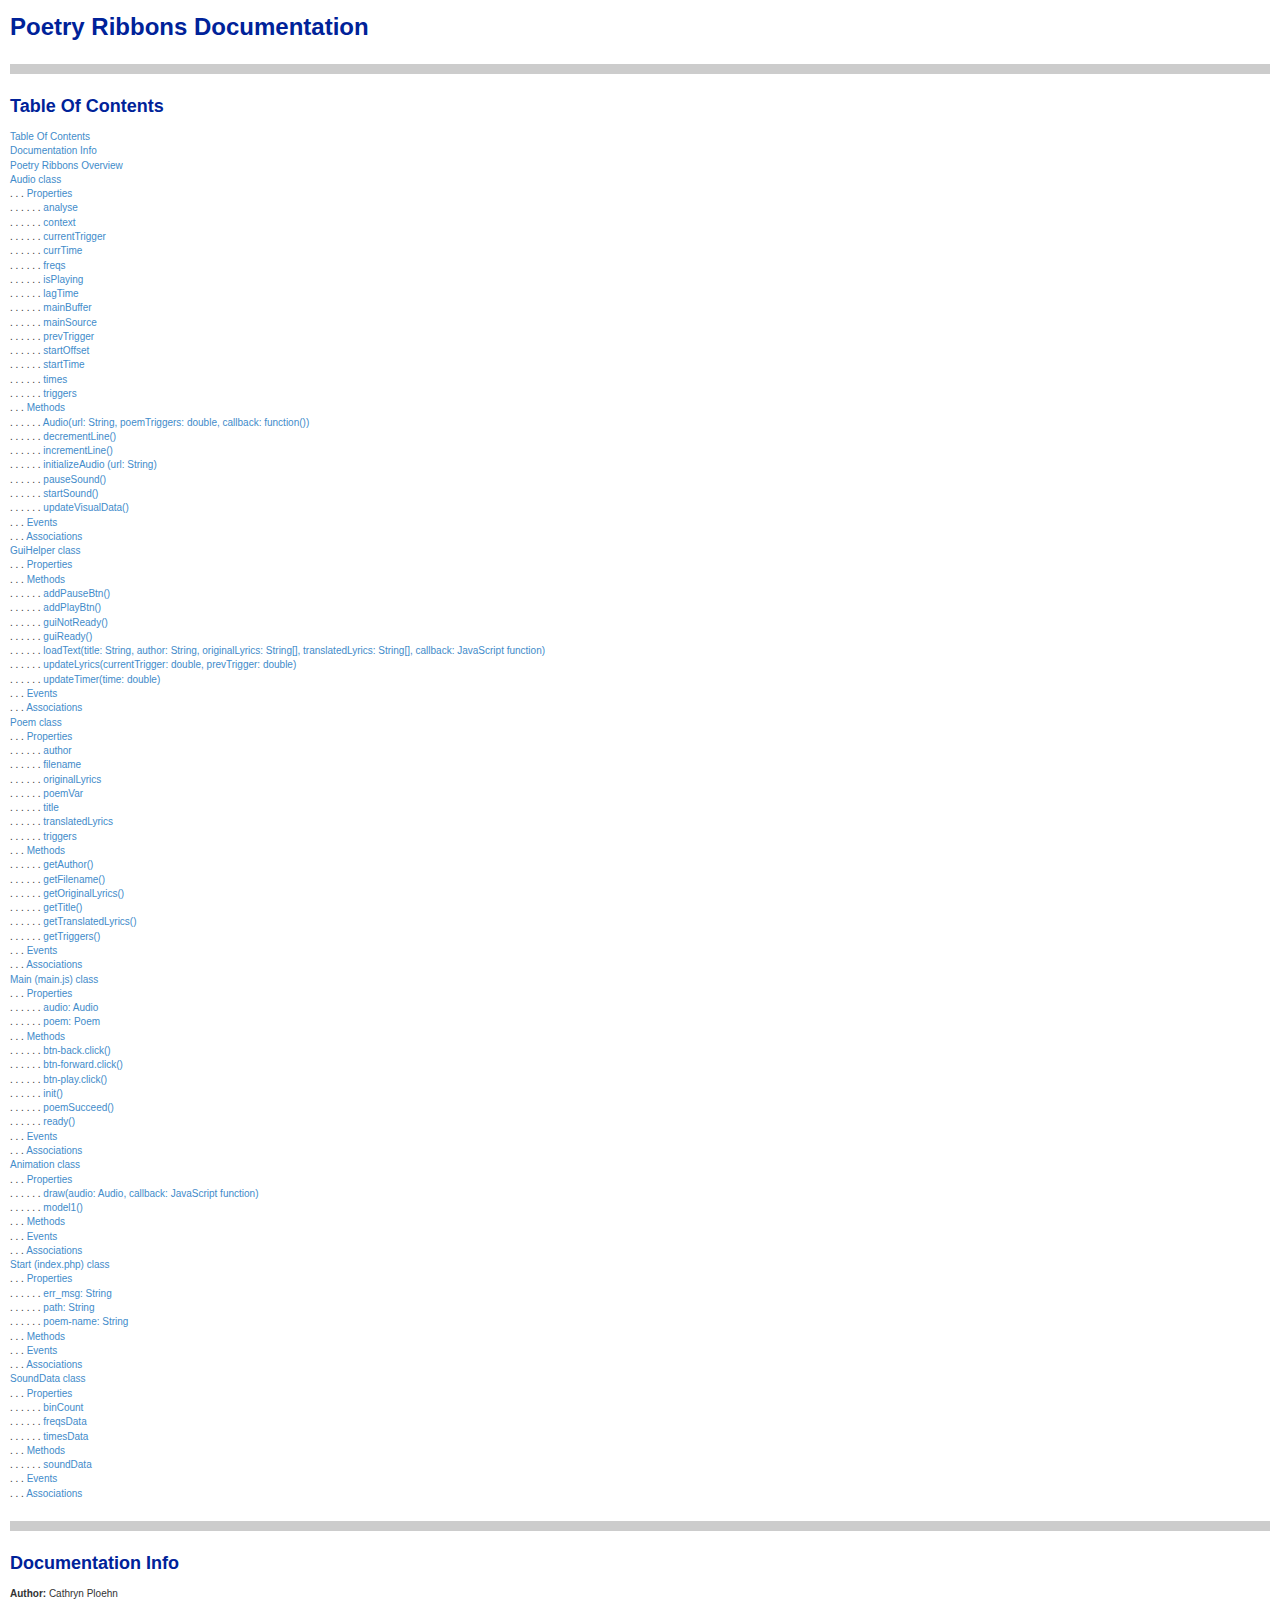
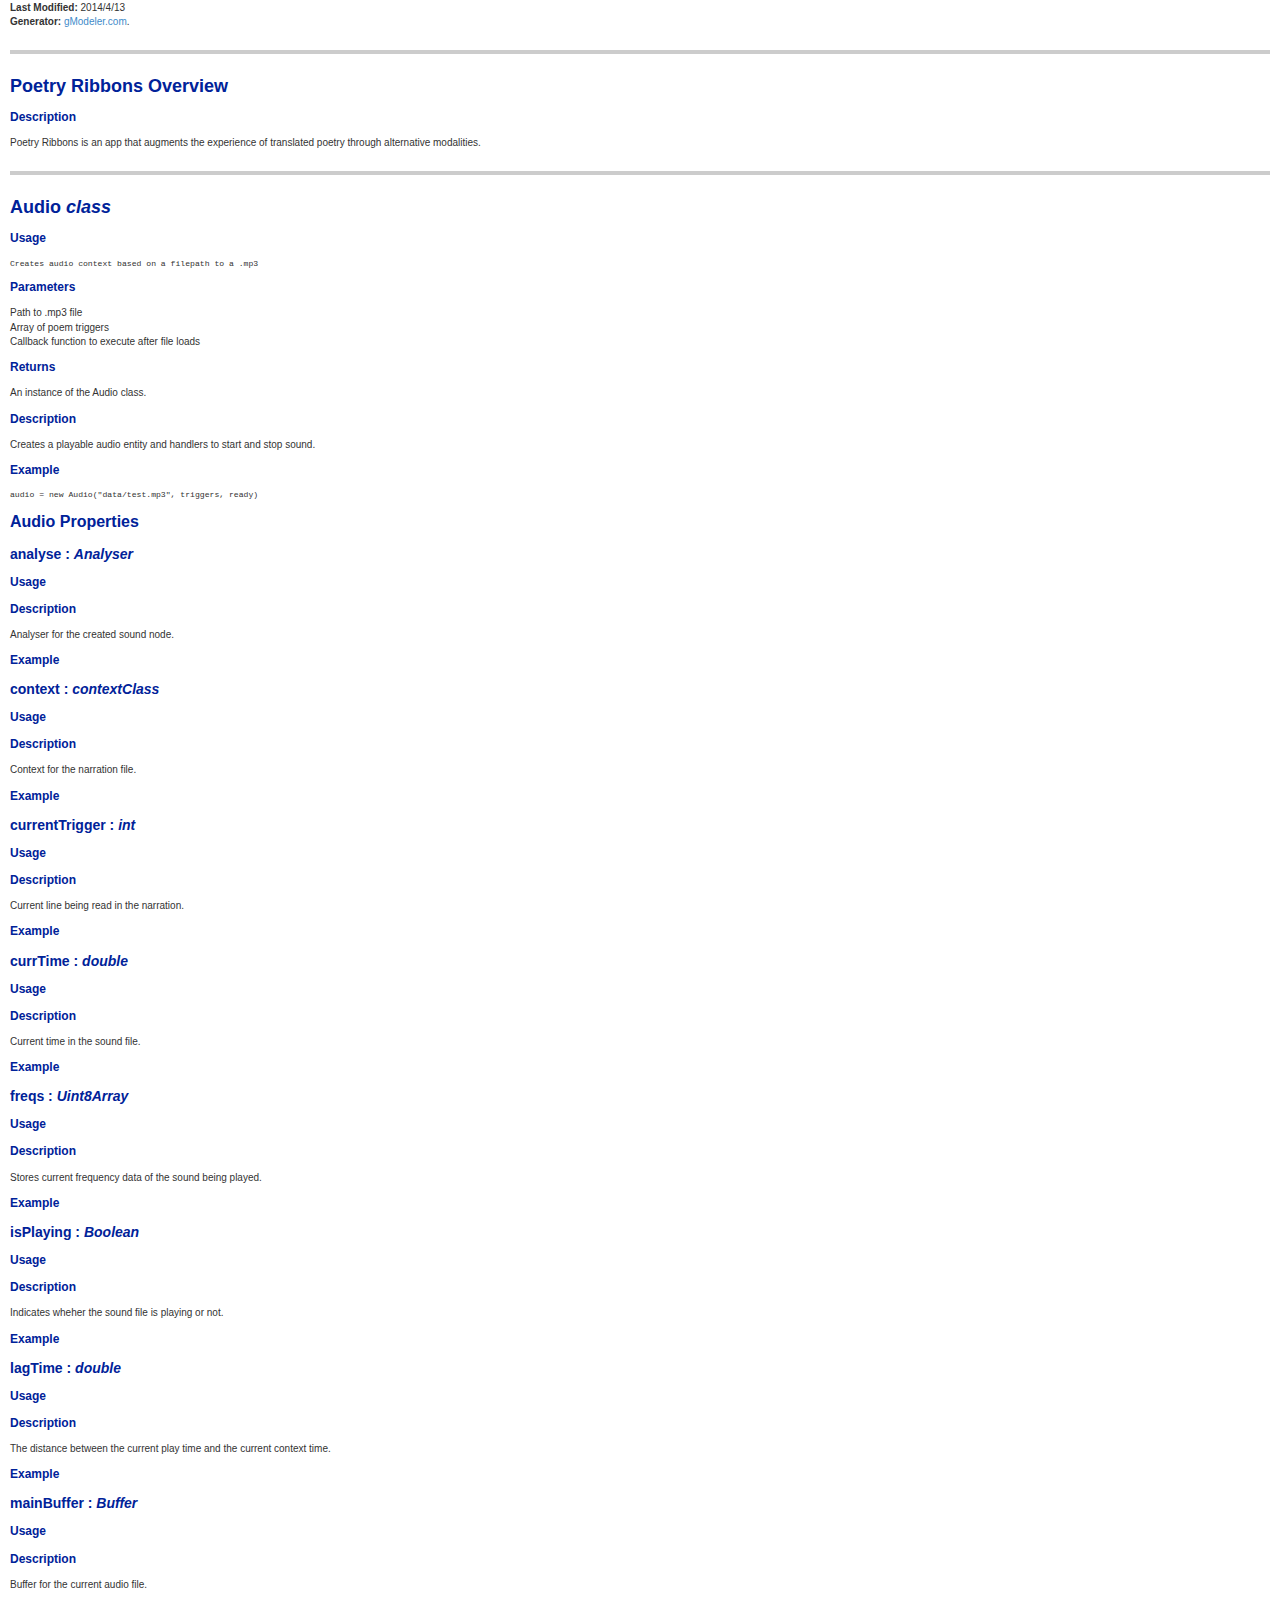
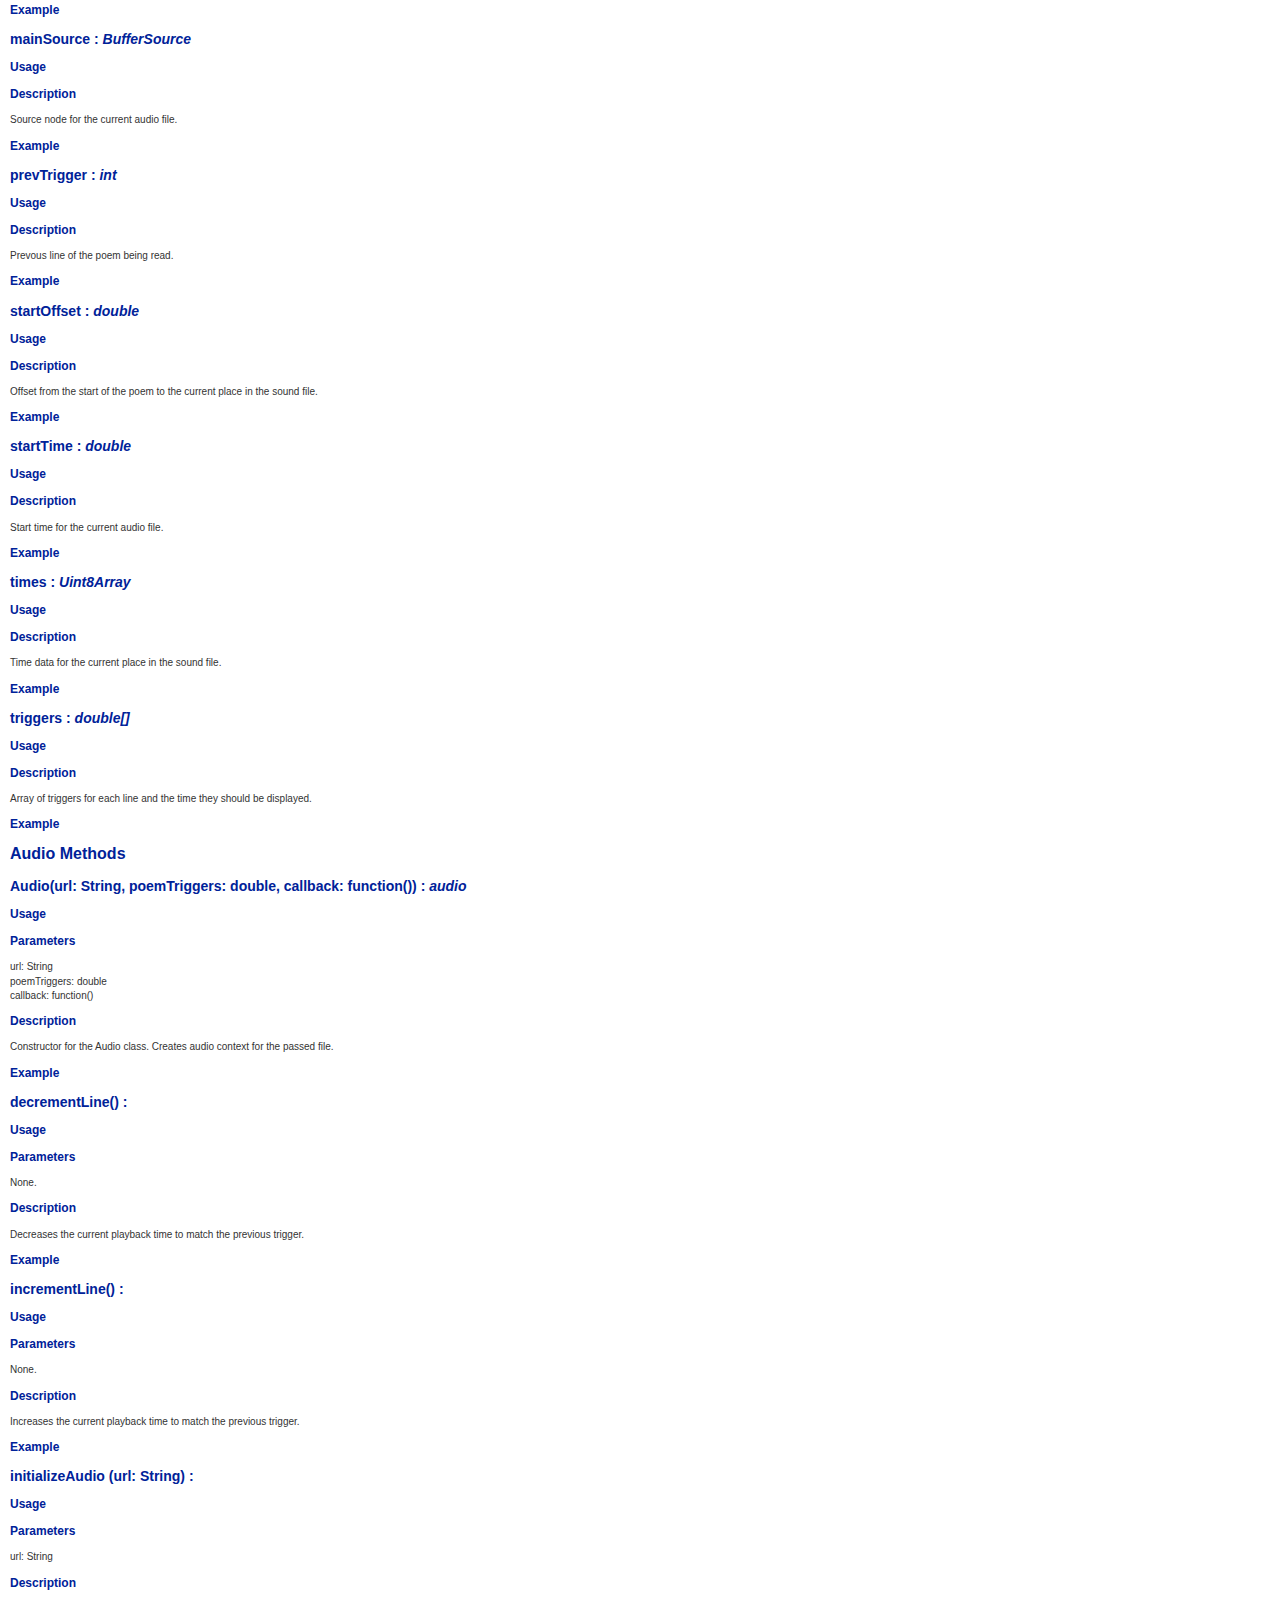
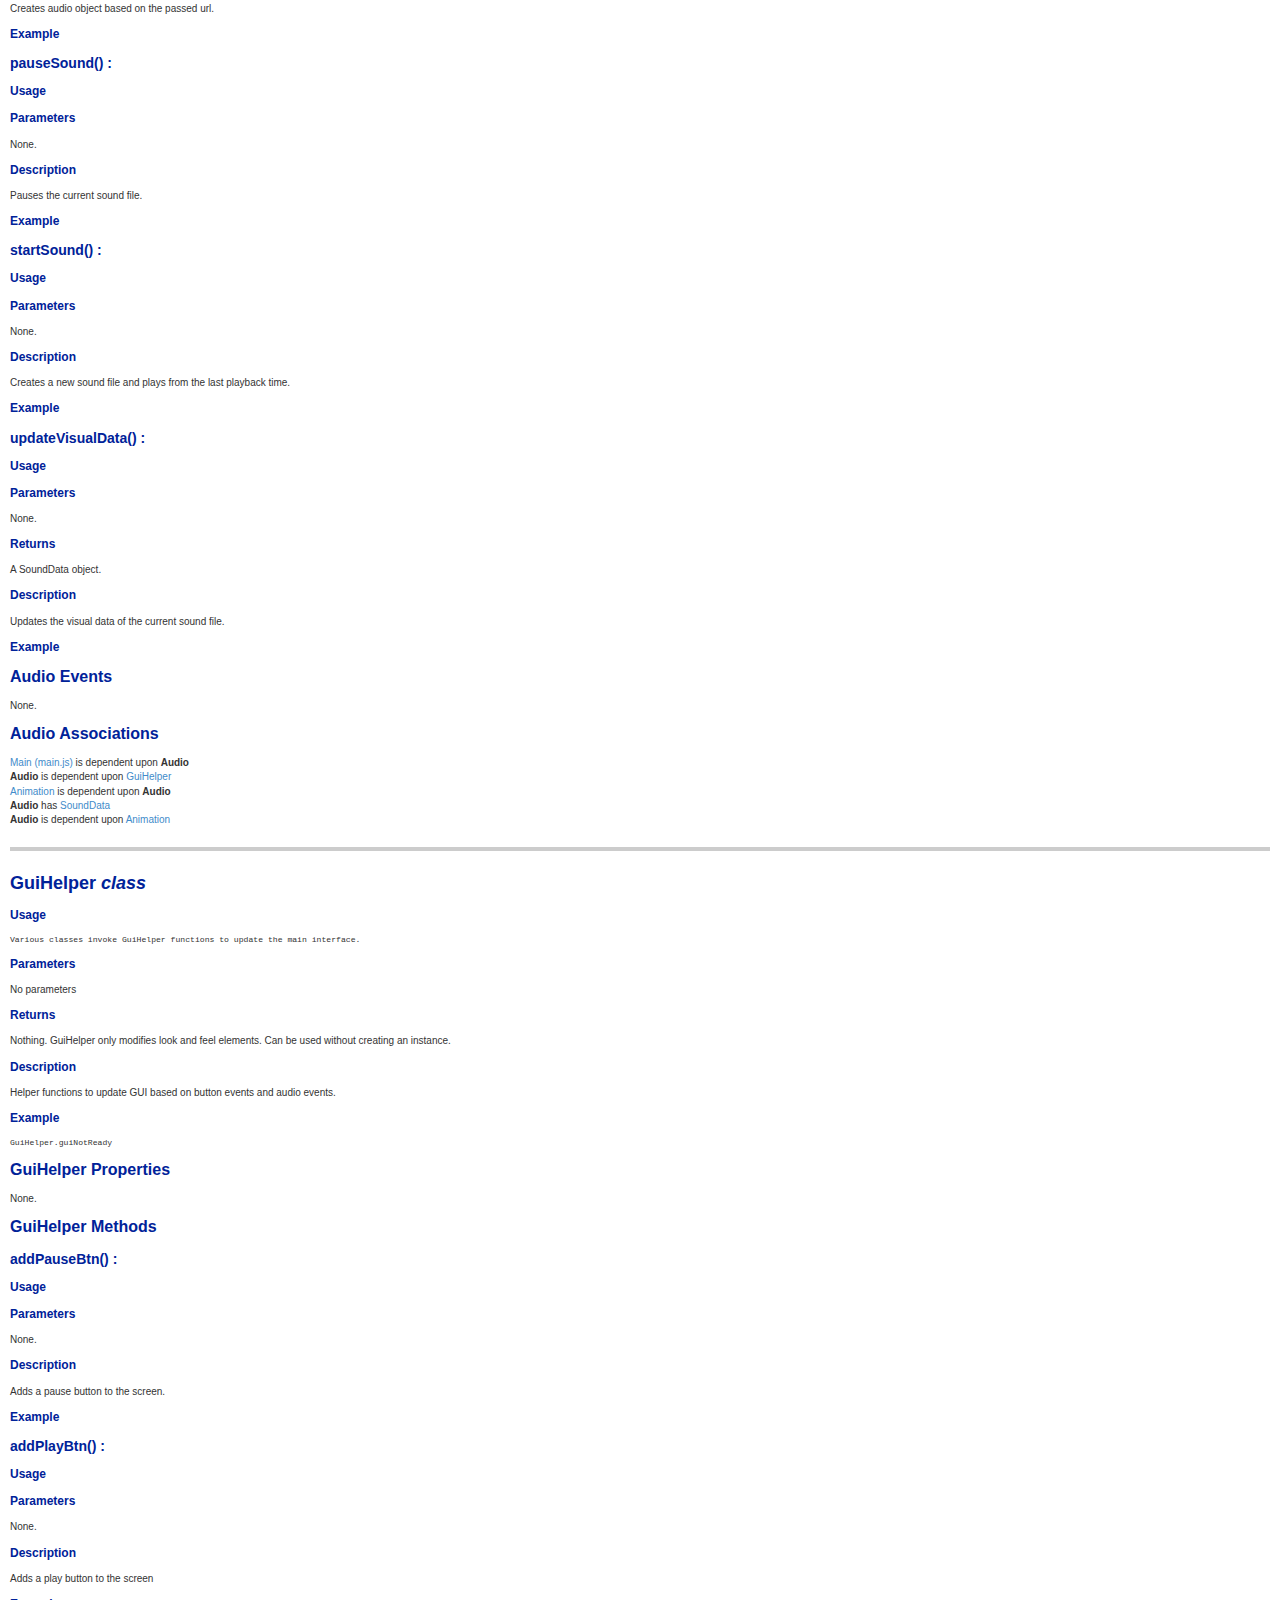
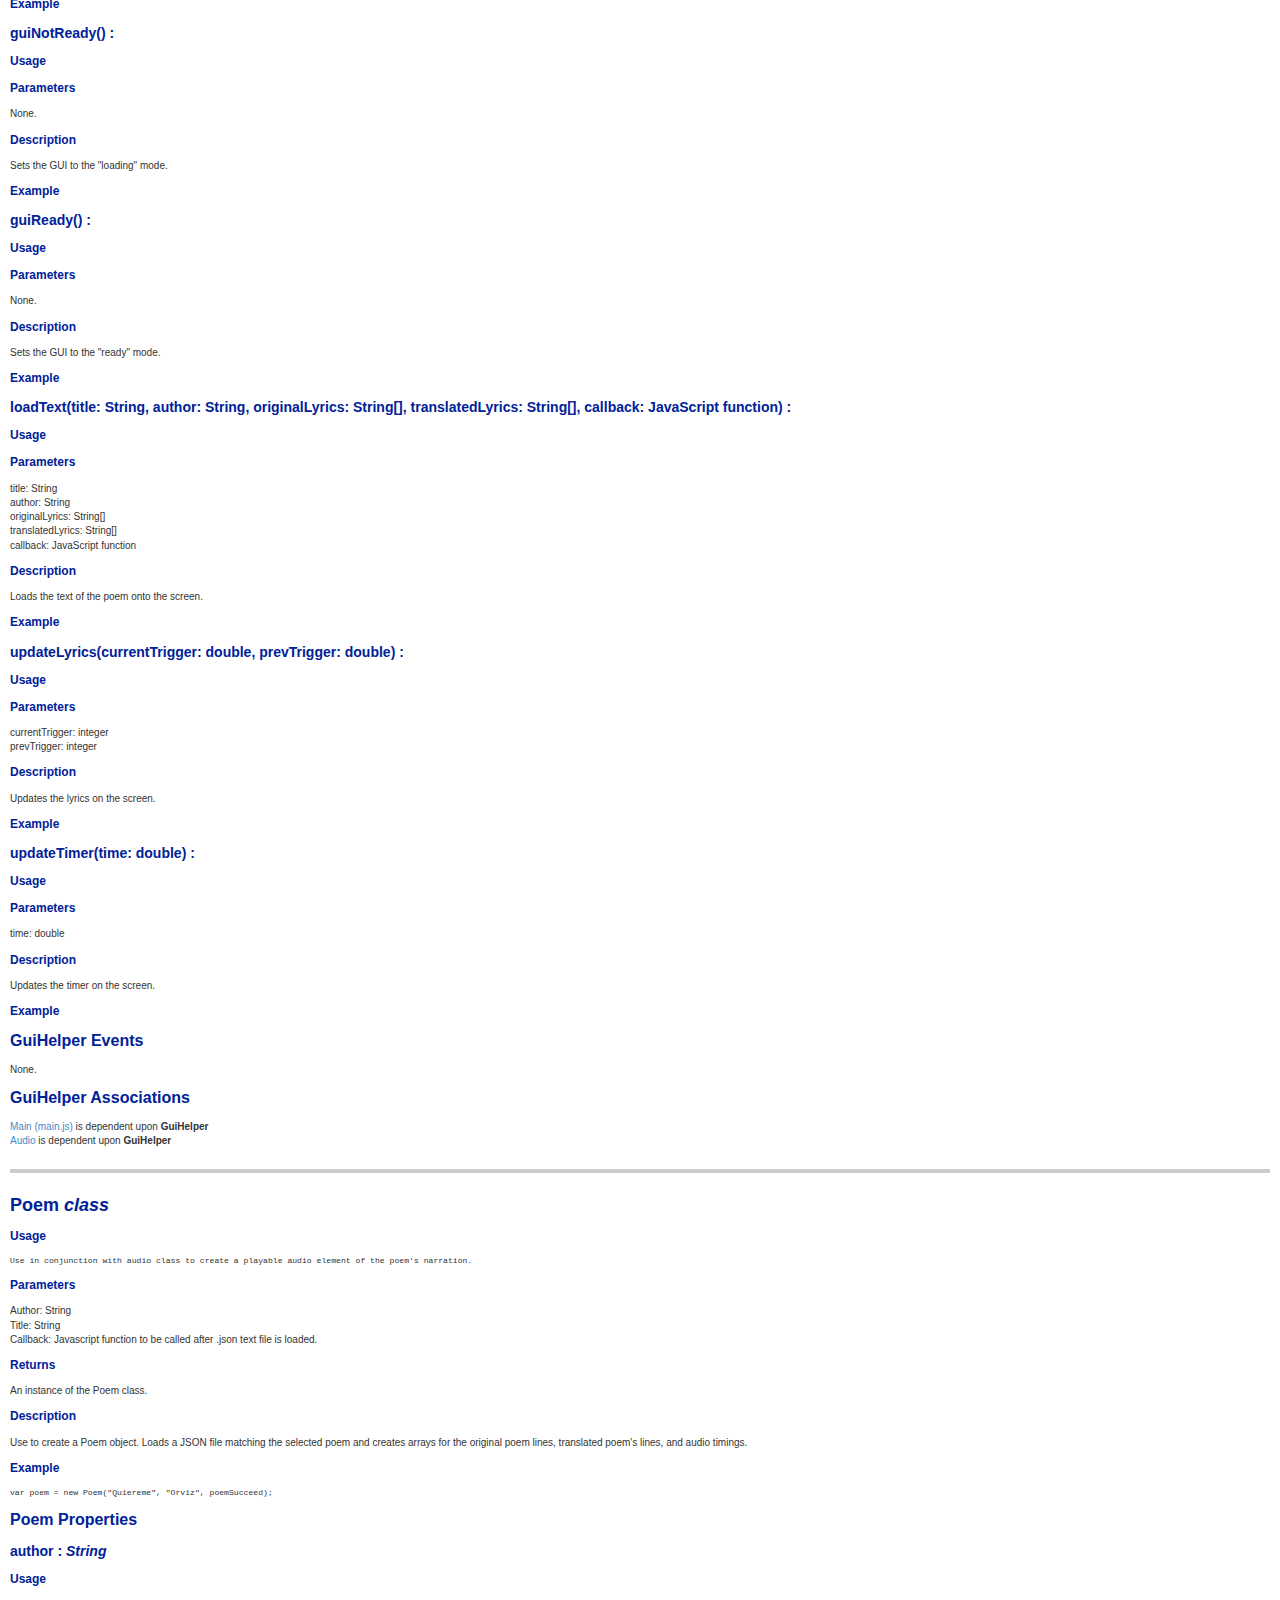
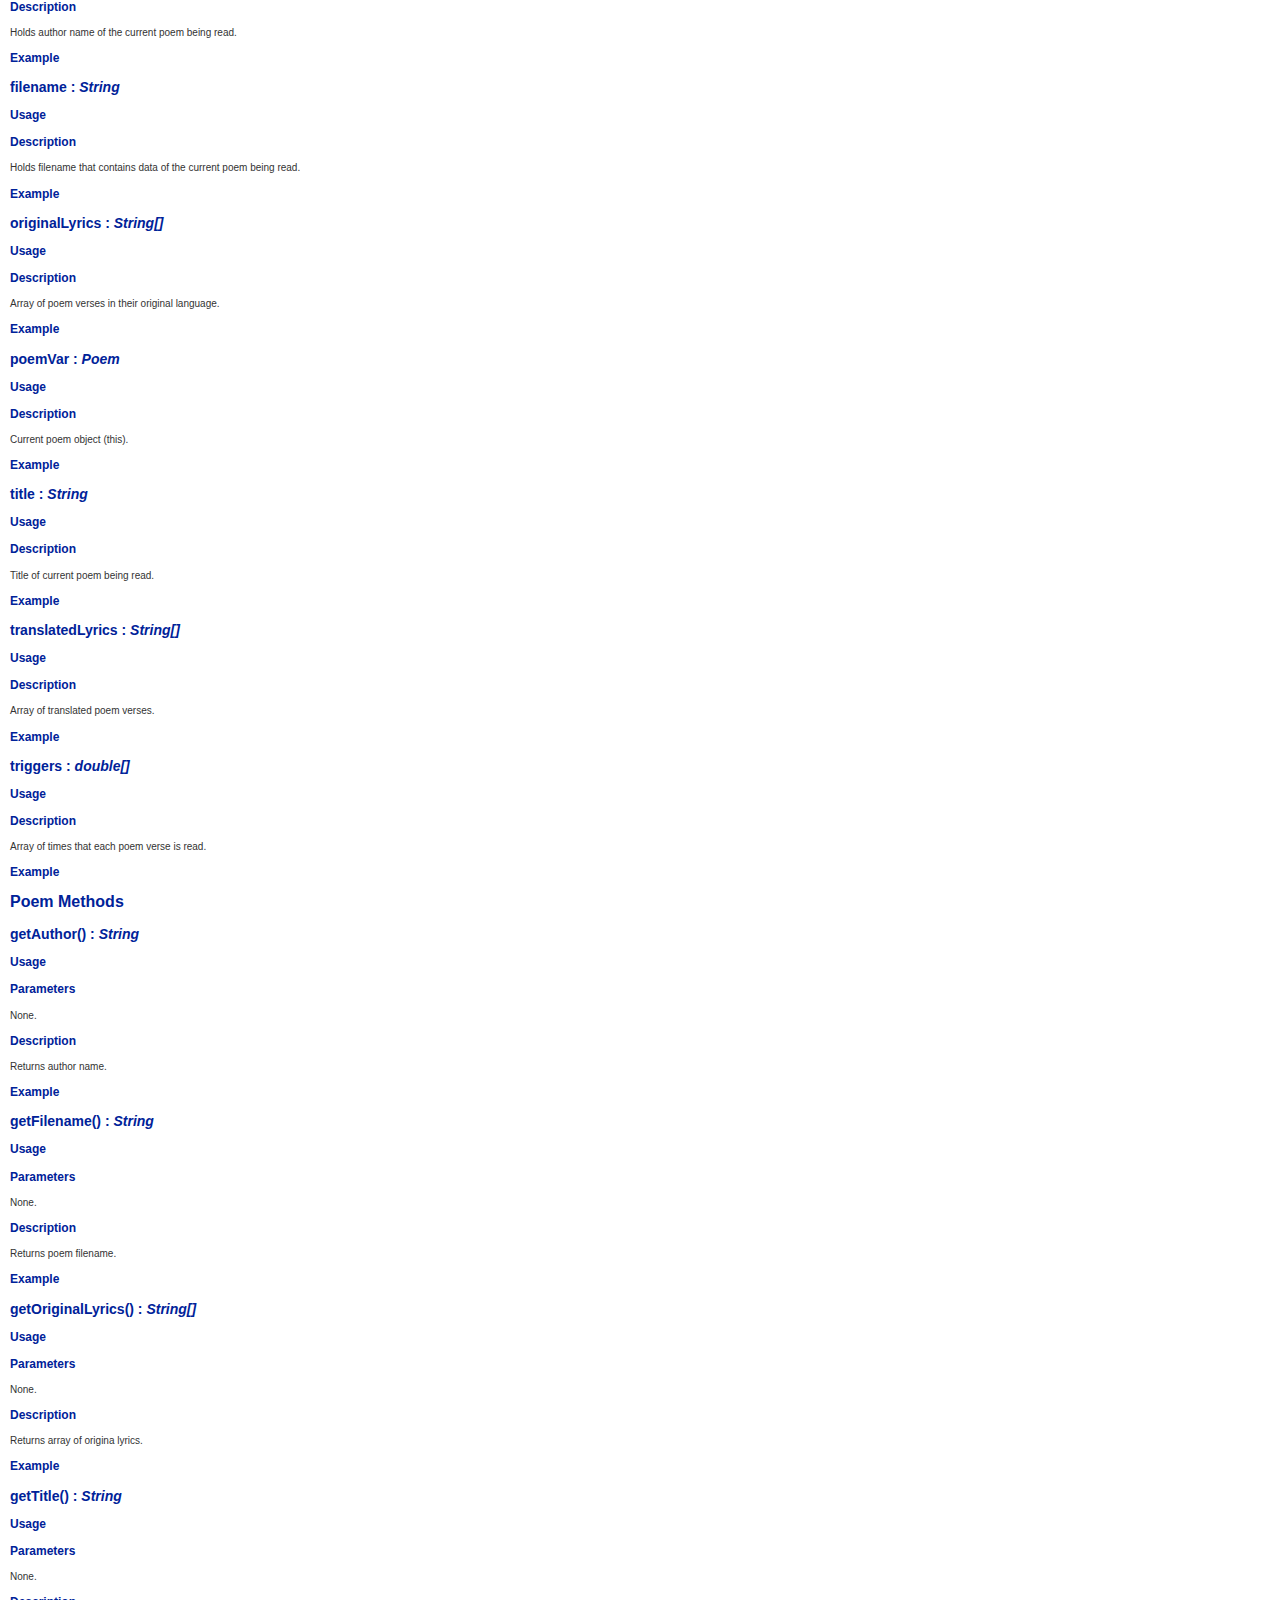
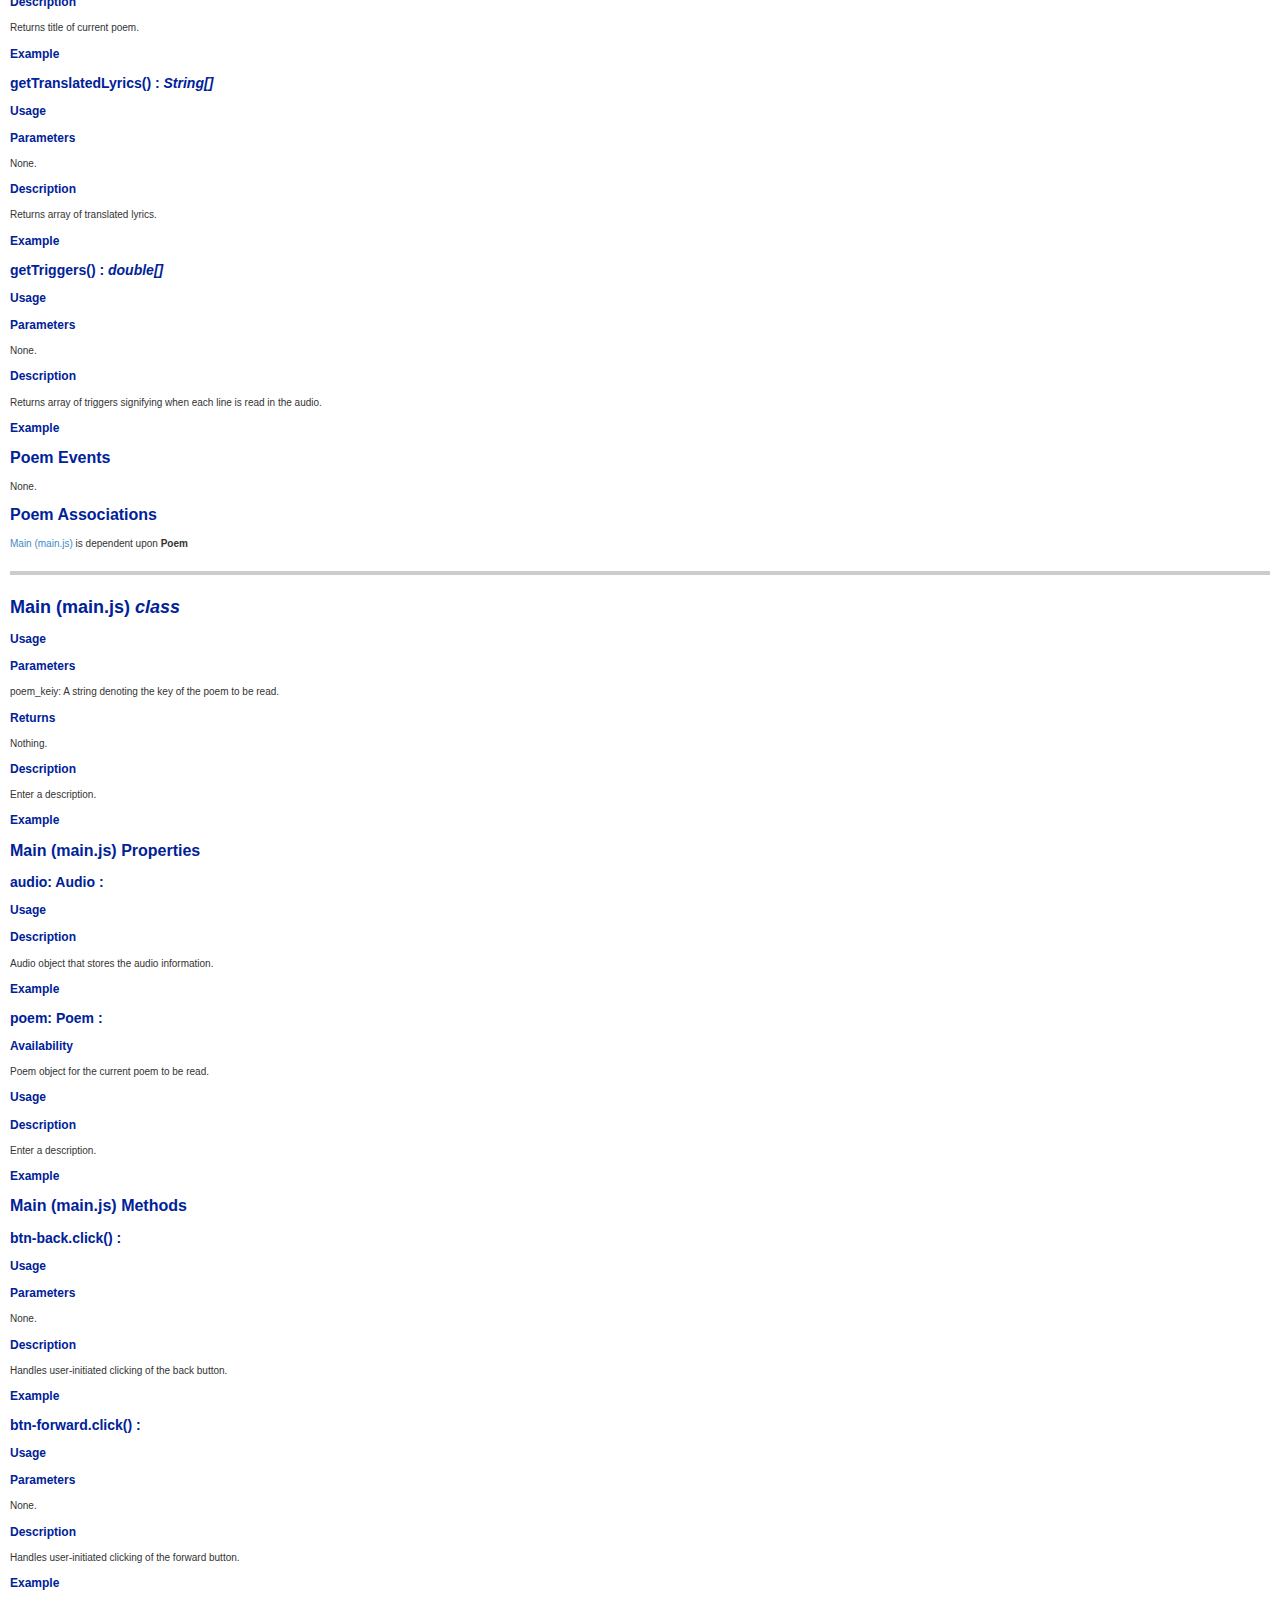
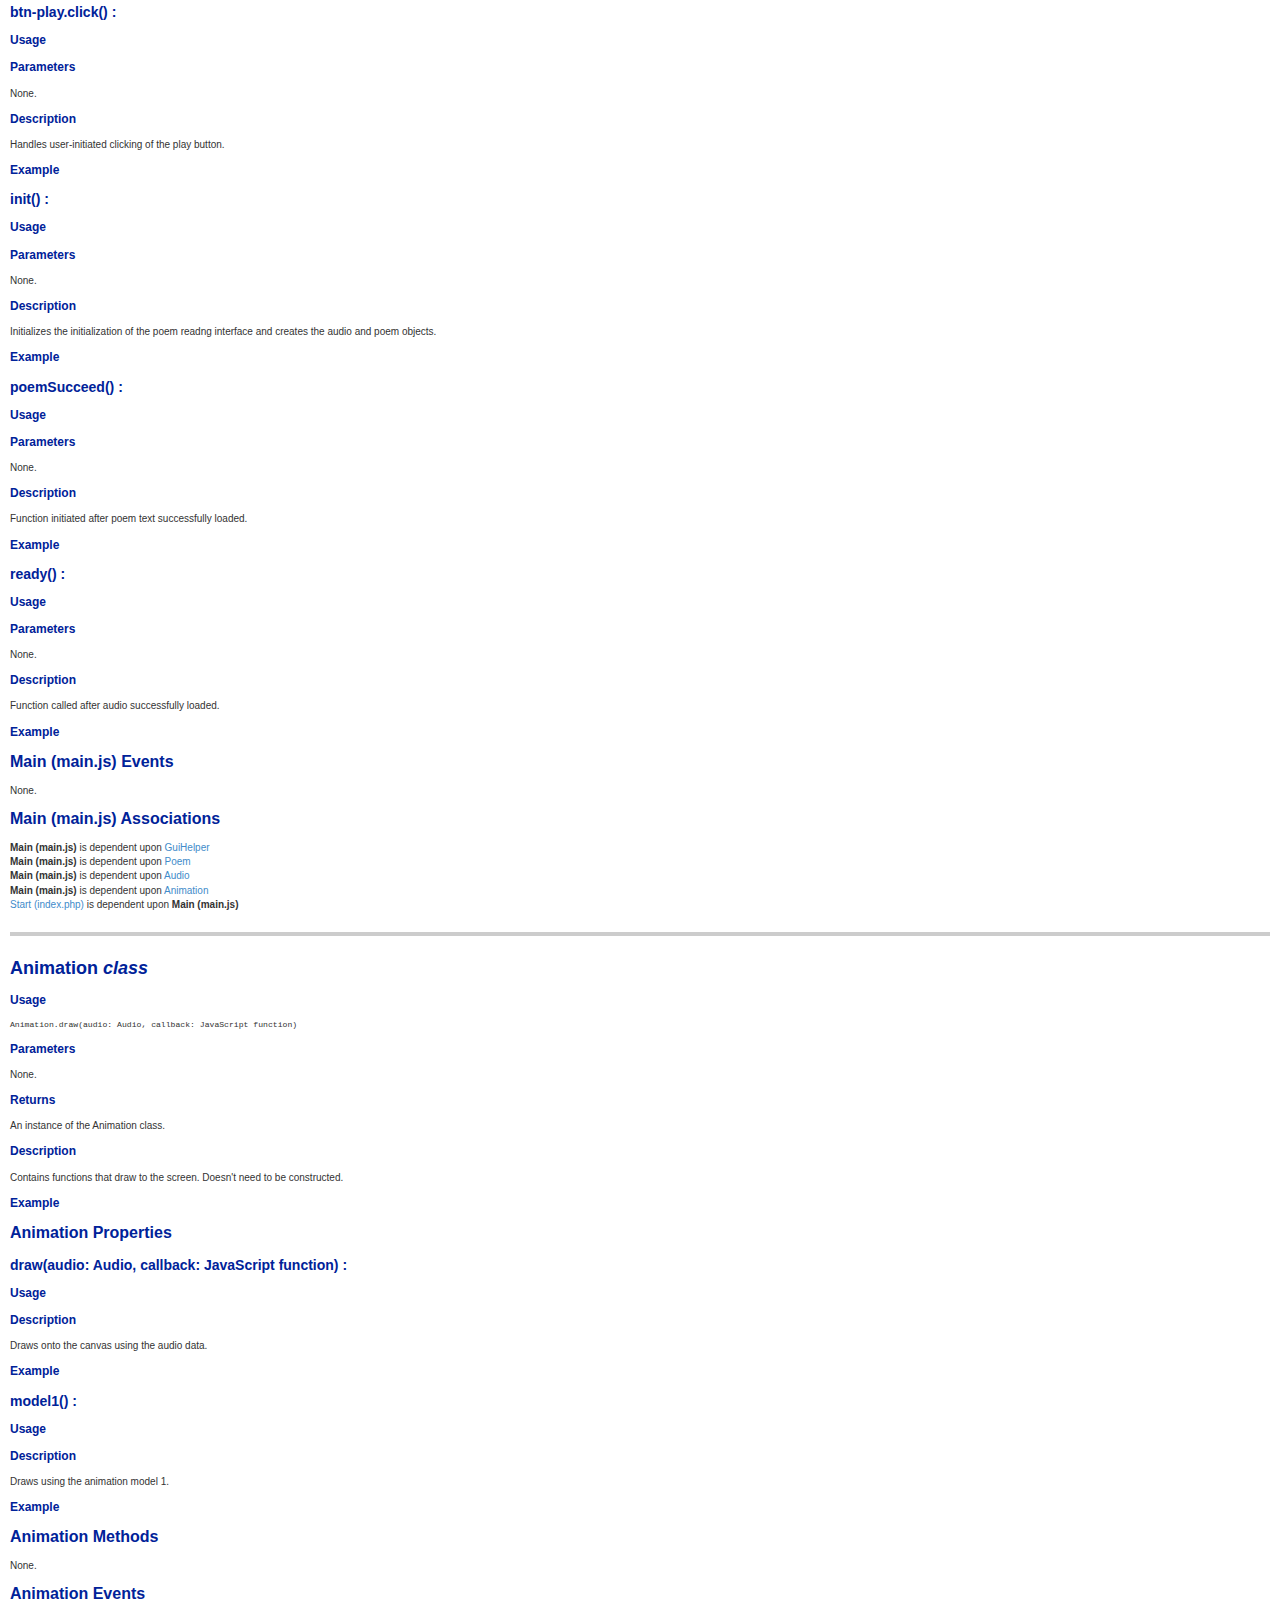
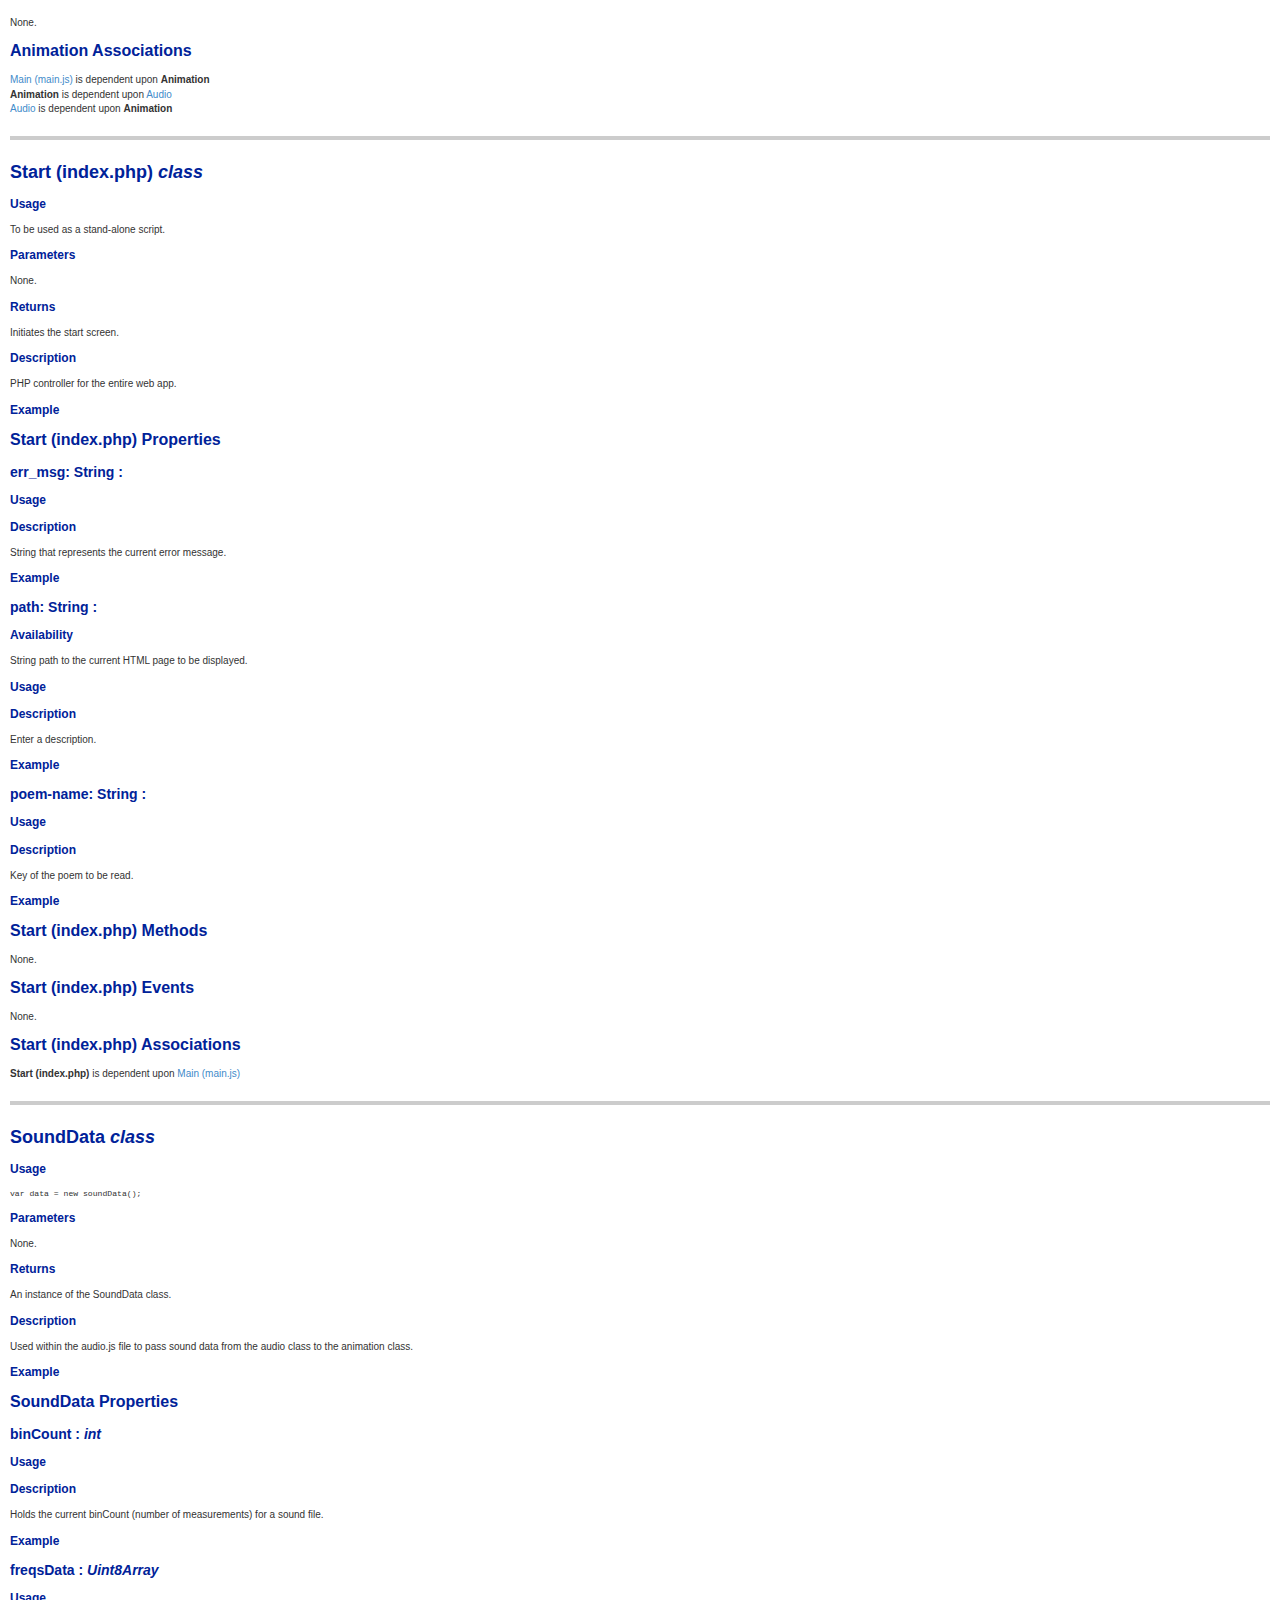
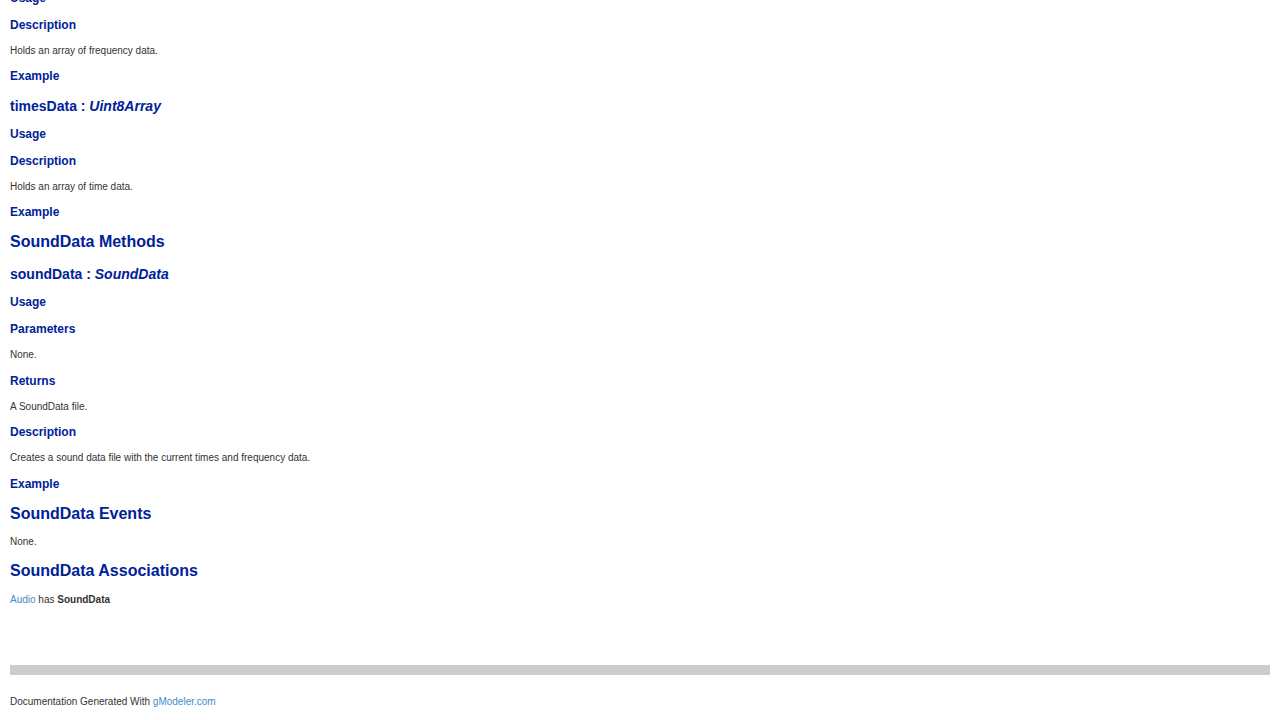
<file: public_html/documentation/index.html>
<HTML>
<HEAD>
<TITLE>Poetry Ribbons Documentation</TITLE>
<STYLE><!--
	HR.minor{height:4px; width:100%; background:#CCCCCC; border: 0px inset #CCCCCC;}
	HR.major{height:10px; width:100%; background:#CCCCCC; border: 0px inset #CCCCCC;}
	A:hover{text-decoration: underline}
	A{text-decoration: none}
	.codeStyle{font-family:monospace; color: #333333}
	.subTitle{font-size: 12px; font-weight: bold; color: #002299}
	.itemTitle{font-size: 14px; font-weight: bold; color: #002299}
	.groupTitle{font-size: 16px; font-weight: bold; color: #002299}
	.sectionTitle{font-size: 18px; font-weight: bold; color: #002299}
	.majorTitle{font-size: 24px; font-weight: bold; color: #002299}
//--></STYLE>

        <meta http-equiv="Content-Type" content="text/html; charset=UTF-8">
        <link rel="stylesheet" href="../bootstrap/css/bootstrap.min.css">

</HEAD>
<BODY bgColor='white' style='padding:10px;'>
<P class='majorTitle'>Poetry Ribbons Documentation</P>

<HR class='major'>
<A name='toc'></A><P class='sectionTitle'>Table Of Contents</P>
<A href='#toc'>Table Of Contents</A><BR>
<A href='#docinfo'>Documentation Info</A><BR>
<A href='#overview'>Poetry Ribbons Overview</A><BR>
<A href='#element0'>Audio class</A><BR>
 . . . <A href='#element0_l0'>Properties</A><BR>
 . . .  . . . <A href='#element0_l0_i0'>analyse</A><BR>
 . . .  . . . <A href='#element0_l0_i1'>context</A><BR>
 . . .  . . . <A href='#element0_l0_i2'>currentTrigger</A><BR>
 . . .  . . . <A href='#element0_l0_i3'>currTime</A><BR>
 . . .  . . . <A href='#element0_l0_i4'>freqs</A><BR>
 . . .  . . . <A href='#element0_l0_i5'>isPlaying</A><BR>
 . . .  . . . <A href='#element0_l0_i6'>lagTime</A><BR>
 . . .  . . . <A href='#element0_l0_i7'>mainBuffer</A><BR>
 . . .  . . . <A href='#element0_l0_i8'>mainSource</A><BR>
 . . .  . . . <A href='#element0_l0_i9'>prevTrigger</A><BR>
 . . .  . . . <A href='#element0_l0_i10'>startOffset</A><BR>
 . . .  . . . <A href='#element0_l0_i11'>startTime</A><BR>
 . . .  . . . <A href='#element0_l0_i12'>times</A><BR>
 . . .  . . . <A href='#element0_l0_i13'>triggers</A><BR>
 . . . <A href='#element0_l1'>Methods</A><BR>
 . . .  . . . <A href='#element0_l1_i0'>Audio(url: String, poemTriggers: double, callback: function())</A><BR>
 . . .  . . . <A href='#element0_l1_i1'>decrementLine()</A><BR>
 . . .  . . . <A href='#element0_l1_i2'>incrementLine()</A><BR>
 . . .  . . . <A href='#element0_l1_i3'>initializeAudio (url: String)</A><BR>
 . . .  . . . <A href='#element0_l1_i4'>pauseSound()</A><BR>
 . . .  . . . <A href='#element0_l1_i5'>startSound()</A><BR>
 . . .  . . . <A href='#element0_l1_i6'>updateVisualData()</A><BR>
 . . . <A href='#element0_l2'>Events</A><BR>
 . . . <A href='#element0_l3'>Associations</A><BR>
<A href='#element1'>GuiHelper class</A><BR>
 . . . <A href='#element1_l0'>Properties</A><BR>
 . . . <A href='#element1_l1'>Methods</A><BR>
 . . .  . . . <A href='#element1_l1_i0'>addPauseBtn()</A><BR>
 . . .  . . . <A href='#element1_l1_i1'>addPlayBtn()</A><BR>
 . . .  . . . <A href='#element1_l1_i2'>guiNotReady()</A><BR>
 . . .  . . . <A href='#element1_l1_i3'>guiReady()</A><BR>
 . . .  . . . <A href='#element1_l1_i4'>loadText(title: String, author: String, originalLyrics: String[], translatedLyrics: String[], callback: JavaScript function)</A><BR>
 . . .  . . . <A href='#element1_l1_i5'>updateLyrics(currentTrigger: double, prevTrigger: double)</A><BR>
 . . .  . . . <A href='#element1_l1_i6'>updateTimer(time: double)</A><BR>
 . . . <A href='#element1_l2'>Events</A><BR>
 . . . <A href='#element1_l3'>Associations</A><BR>
<A href='#element2'>Poem class</A><BR>
 . . . <A href='#element2_l0'>Properties</A><BR>
 . . .  . . . <A href='#element2_l0_i0'>author</A><BR>
 . . .  . . . <A href='#element2_l0_i1'>filename</A><BR>
 . . .  . . . <A href='#element2_l0_i2'>originalLyrics</A><BR>
 . . .  . . . <A href='#element2_l0_i3'>poemVar</A><BR>
 . . .  . . . <A href='#element2_l0_i4'>title</A><BR>
 . . .  . . . <A href='#element2_l0_i5'>translatedLyrics</A><BR>
 . . .  . . . <A href='#element2_l0_i6'>triggers</A><BR>
 . . . <A href='#element2_l1'>Methods</A><BR>
 . . .  . . . <A href='#element2_l1_i0'>getAuthor()</A><BR>
 . . .  . . . <A href='#element2_l1_i1'>getFilename()</A><BR>
 . . .  . . . <A href='#element2_l1_i2'>getOriginalLyrics()</A><BR>
 . . .  . . . <A href='#element2_l1_i3'>getTitle()</A><BR>
 . . .  . . . <A href='#element2_l1_i4'>getTranslatedLyrics()</A><BR>
 . . .  . . . <A href='#element2_l1_i5'>getTriggers()</A><BR>
 . . . <A href='#element2_l2'>Events</A><BR>
 . . . <A href='#element2_l3'>Associations</A><BR>
<A href='#element3'>Main (main.js) class</A><BR>
 . . . <A href='#element3_l0'>Properties</A><BR>
 . . .  . . . <A href='#element3_l0_i0'>audio: Audio</A><BR>
 . . .  . . . <A href='#element3_l0_i1'>poem: Poem</A><BR>
 . . . <A href='#element3_l1'>Methods</A><BR>
 . . .  . . . <A href='#element3_l1_i0'>btn-back.click()</A><BR>
 . . .  . . . <A href='#element3_l1_i1'>btn-forward.click()</A><BR>
 . . .  . . . <A href='#element3_l1_i2'>btn-play.click()</A><BR>
 . . .  . . . <A href='#element3_l1_i3'>init()</A><BR>
 . . .  . . . <A href='#element3_l1_i4'>poemSucceed()</A><BR>
 . . .  . . . <A href='#element3_l1_i5'>ready()</A><BR>
 . . . <A href='#element3_l2'>Events</A><BR>
 . . . <A href='#element3_l3'>Associations</A><BR>
<A href='#element4'>Animation class</A><BR>
 . . . <A href='#element4_l0'>Properties</A><BR>
 . . .  . . . <A href='#element4_l0_i0'>draw(audio: Audio, callback: JavaScript function)</A><BR>
 . . .  . . . <A href='#element4_l0_i1'>model1()</A><BR>
 . . . <A href='#element4_l1'>Methods</A><BR>
 . . . <A href='#element4_l2'>Events</A><BR>
 . . . <A href='#element4_l3'>Associations</A><BR>
<A href='#element5'>Start (index.php) class</A><BR>
 . . . <A href='#element5_l0'>Properties</A><BR>
 . . .  . . . <A href='#element5_l0_i0'>err_msg: String</A><BR>
 . . .  . . . <A href='#element5_l0_i1'>path: String</A><BR>
 . . .  . . . <A href='#element5_l0_i2'>poem-name: String</A><BR>
 . . . <A href='#element5_l1'>Methods</A><BR>
 . . . <A href='#element5_l2'>Events</A><BR>
 . . . <A href='#element5_l3'>Associations</A><BR>
<A href='#element6'>SoundData class</A><BR>
 . . . <A href='#element6_l0'>Properties</A><BR>
 . . .  . . . <A href='#element6_l0_i0'>binCount</A><BR>
 . . .  . . . <A href='#element6_l0_i1'>freqsData</A><BR>
 . . .  . . . <A href='#element6_l0_i2'>timesData</A><BR>
 . . . <A href='#element6_l1'>Methods</A><BR>
 . . .  . . . <A href='#element6_l1_i0'>soundData</A><BR>
 . . . <A href='#element6_l2'>Events</A><BR>
 . . . <A href='#element6_l3'>Associations</A><BR>

<HR class='major'>

<P class='sectionTitle'><A name='docinfo'></A>Documentation Info</P>
<P class='sectionContent'><B>Author:</B> Cathryn Ploehn<BR>
<B>Last Modified:</B> 2014/4/13<BR>
<B>Generator:</B> <A href='http://www.gmodeler.com/' target='_blank'>gModeler.com</A>.</P>
<HR class='minor'>

<P class='sectionTitle'><A name='overview'></A>Poetry Ribbons Overview</P>
	<P class='subTitle'>Description</P>
	<P class='sectionContent'>Poetry Ribbons is an app that augments the experience of translated poetry through alternative modalities. </P>


<HR class='minor'>
<P class='sectionTitle'><A name='element0'></a>Audio <i>class</i></P>
	<P class='subTitle'>Usage</P>
	<P class='codeStyle'>Creates audio context based on a filepath to a .mp3</P>
	<P class='subTitle'>Parameters</P>
	<P class='sectionContent'>Path to .mp3 file<BR/>
	Array of poem triggers<BR/>
	Callback function to execute after file loads</P>
	<P class='subTitle'>Returns</P>
	<P class='sectionContent'>An instance of the Audio class.</P>
	<P class='subTitle'>Description</P>
	<P class='sectionContent'>Creates a playable audio entity and handlers to start and stop sound. </P>
	<P class='subTitle'>Example</P>
	<P class='codeStyle'>audio = new Audio("data/test.mp3", triggers, ready)</P>
<A name='element0_l0'></A><P class='groupTitle'>Audio Properties</P>
	<A name='element0_l0_i0'></A><P class='itemTitle'>analyse : <i>Analyser</i></P>
	<P class='subTitle'>Usage</P>
	<P class='codeStyle'></P>
	<P class='subTitle'>Description</P>
	<P class='sectionContent'>Analyser for the created sound node.</P>
	<P class='subTitle'>Example</P>
	<P class='codeStyle'></P>
	<A name='element0_l0_i1'></A><P class='itemTitle'>context : <i>contextClass</i></P>
	<P class='subTitle'>Usage</P>
	<P class='codeStyle'></P>
	<P class='subTitle'>Description</P>
	<P class='sectionContent'>Context for the narration file.</P>
	<P class='subTitle'>Example</P>
	<P class='codeStyle'></P>
	<A name='element0_l0_i2'></A><P class='itemTitle'>currentTrigger : <i>int</i></P>
	<P class='subTitle'>Usage</P>
	<P class='codeStyle'></P>
	<P class='subTitle'>Description</P>
	<P class='sectionContent'>Current line being read in the narration.</P>
	<P class='subTitle'>Example</P>
	<P class='codeStyle'></P>
	<A name='element0_l0_i3'></A><P class='itemTitle'>currTime : <i>double</i></P>
	<P class='subTitle'>Usage</P>
	<P class='codeStyle'></P>
	<P class='subTitle'>Description</P>
	<P class='sectionContent'>Current time in the sound file.</P>
	<P class='subTitle'>Example</P>
	<P class='codeStyle'></P>
	<A name='element0_l0_i4'></A><P class='itemTitle'>freqs : <i>Uint8Array</i></P>
	<P class='subTitle'>Usage</P>
	<P class='codeStyle'></P>
	<P class='subTitle'>Description</P>
	<P class='sectionContent'>Stores current frequency data of the sound being played.</P>
	<P class='subTitle'>Example</P>
	<P class='codeStyle'></P>
	<A name='element0_l0_i5'></A><P class='itemTitle'>isPlaying : <i>Boolean</i></P>
	<P class='subTitle'>Usage</P>
	<P class='codeStyle'></P>
	<P class='subTitle'>Description</P>
	<P class='sectionContent'>Indicates wheher the sound file is playing or not.</P>
	<P class='subTitle'>Example</P>
	<P class='codeStyle'></P>
	<A name='element0_l0_i6'></A><P class='itemTitle'>lagTime : <i>double</i></P>
	<P class='subTitle'>Usage</P>
	<P class='codeStyle'></P>
	<P class='subTitle'>Description</P>
	<P class='sectionContent'>The distance between the current play time and the current context time.</P>
	<P class='subTitle'>Example</P>
	<P class='codeStyle'></P>
	<A name='element0_l0_i7'></A><P class='itemTitle'>mainBuffer : <i>Buffer</i></P>
	<P class='subTitle'>Usage</P>
	<P class='codeStyle'></P>
	<P class='subTitle'>Description</P>
	<P class='sectionContent'>Buffer for the current audio file.</P>
	<P class='subTitle'>Example</P>
	<P class='codeStyle'></P>
	<A name='element0_l0_i8'></A><P class='itemTitle'>mainSource : <i>BufferSource</i></P>
	<P class='subTitle'>Usage</P>
	<P class='codeStyle'></P>
	<P class='subTitle'>Description</P>
	<P class='sectionContent'>Source node for the current audio file.</P>
	<P class='subTitle'>Example</P>
	<P class='codeStyle'></P>
	<A name='element0_l0_i9'></A><P class='itemTitle'>prevTrigger : <i>int</i></P>
	<P class='subTitle'>Usage</P>
	<P class='codeStyle'></P>
	<P class='subTitle'>Description</P>
	<P class='sectionContent'>Prevous line of the poem being read. </P>
	<P class='subTitle'>Example</P>
	<P class='codeStyle'></P>
	<A name='element0_l0_i10'></A><P class='itemTitle'>startOffset : <i>double</i></P>
	<P class='subTitle'>Usage</P>
	<P class='codeStyle'></P>
	<P class='subTitle'>Description</P>
	<P class='sectionContent'>Offset from the start of the poem to the current place in the sound file.</P>
	<P class='subTitle'>Example</P>
	<P class='codeStyle'></P>
	<A name='element0_l0_i11'></A><P class='itemTitle'>startTime : <i>double</i></P>
	<P class='subTitle'>Usage</P>
	<P class='codeStyle'></P>
	<P class='subTitle'>Description</P>
	<P class='sectionContent'>Start time for the current audio file.</P>
	<P class='subTitle'>Example</P>
	<P class='codeStyle'></P>
	<A name='element0_l0_i12'></A><P class='itemTitle'>times : <i>Uint8Array</i></P>
	<P class='subTitle'>Usage</P>
	<P class='codeStyle'></P>
	<P class='subTitle'>Description</P>
	<P class='sectionContent'>Time data for the current place in the sound file.</P>
	<P class='subTitle'>Example</P>
	<P class='codeStyle'></P>
	<A name='element0_l0_i13'></A><P class='itemTitle'>triggers : <i>double[]</i></P>
	<P class='subTitle'>Usage</P>
	<P class='codeStyle'></P>
	<P class='subTitle'>Description</P>
	<P class='sectionContent'>Array of triggers for each line and the time they should be displayed.</P>
	<P class='subTitle'>Example</P>
	<P class='codeStyle'></P>
<A name='element0_l1'></A><P class='groupTitle'>Audio Methods</P>
	<A name='element0_l1_i0'></A><P class='itemTitle'>Audio(url: String, poemTriggers: double, callback: function()) : <i>audio</i></P>
	<P class='subTitle'>Usage</P>
	<P class='codeStyle'></P>
	<P class='subTitle'>Parameters</P>
	<P class='sectionContent'>url: String<BR/>
	poemTriggers: double<BR/>
	callback: function()</P>
	<P class='subTitle'>Description</P>
	<P class='sectionContent'>Constructor for the Audio class. Creates audio context for the passed file.</P>
	<P class='subTitle'>Example</P>
	<P class='codeStyle'></P>
	<A name='element0_l1_i1'></A><P class='itemTitle'>decrementLine() : <i></i></P>
	<P class='subTitle'>Usage</P>
	<P class='codeStyle'></P>
	<P class='subTitle'>Parameters</P>
	<P class='sectionContent'>None.</P>
	<P class='subTitle'>Description</P>
	<P class='sectionContent'>Decreases the current playback time to match the previous trigger.</P>
	<P class='subTitle'>Example</P>
	<P class='codeStyle'></P>
	<A name='element0_l1_i2'></A><P class='itemTitle'>incrementLine() : <i></i></P>
	<P class='subTitle'>Usage</P>
	<P class='codeStyle'></P>
	<P class='subTitle'>Parameters</P>
	<P class='sectionContent'>None.</P>
	<P class='subTitle'>Description</P>
	<P class='sectionContent'>Increases the current playback time to match the previous trigger.</P>
	<P class='subTitle'>Example</P>
	<P class='codeStyle'></P>
	<A name='element0_l1_i3'></A><P class='itemTitle'>initializeAudio (url: String) : <i></i></P>
	<P class='subTitle'>Usage</P>
	<P class='codeStyle'></P>
	<P class='subTitle'>Parameters</P>
	<P class='sectionContent'>url: String</P>
	<P class='subTitle'>Description</P>
	<P class='sectionContent'>Creates audio object based on the passed url.</P>
	<P class='subTitle'>Example</P>
	<P class='codeStyle'></P>
	<A name='element0_l1_i4'></A><P class='itemTitle'>pauseSound() : <i></i></P>
	<P class='subTitle'>Usage</P>
	<P class='codeStyle'></P>
	<P class='subTitle'>Parameters</P>
	<P class='sectionContent'>None.</P>
	<P class='subTitle'>Description</P>
	<P class='sectionContent'>Pauses the current sound file.</P>
	<P class='subTitle'>Example</P>
	<P class='codeStyle'></P>
	<A name='element0_l1_i5'></A><P class='itemTitle'>startSound() : <i></i></P>
	<P class='subTitle'>Usage</P>
	<P class='codeStyle'></P>
	<P class='subTitle'>Parameters</P>
	<P class='sectionContent'>None.</P>
	<P class='subTitle'>Description</P>
	<P class='sectionContent'>Creates a new sound file and plays from the last playback time.</P>
	<P class='subTitle'>Example</P>
	<P class='codeStyle'></P>
	<A name='element0_l1_i6'></A><P class='itemTitle'>updateVisualData() : <i></i></P>
	<P class='subTitle'>Usage</P>
	<P class='codeStyle'></P>
	<P class='subTitle'>Parameters</P>
	<P class='sectionContent'>None.</P>
	<P class='subTitle'>Returns</P>
	<P class='sectionContent'>A SoundData object.</P>
	<P class='subTitle'>Description</P>
	<P class='sectionContent'>Updates the visual data of the current sound file.</P>
	<P class='subTitle'>Example</P>
	<P class='codeStyle'></P>
<A name='element0_l2'></A><P class='groupTitle'>Audio Events</P>
	<P class='sectionContent'>None.</P>
<A name='element0_l3'></A><P class='groupTitle'>Audio Associations</P>
	<P class='sectionContent'>
	<A href='#element3'>Main (main.js)</A> is dependent upon <B>Audio</B><BR>
	<B>Audio</B> is dependent upon <A href='#element1'>GuiHelper</A><BR>
	<A href='#element4'>Animation</A> is dependent upon <B>Audio</B><BR>
	<B>Audio</B> has <A href='#element6'>SoundData</A><BR>
	<B>Audio</B> is dependent upon <A href='#element4'>Animation</A><BR>
	</P>

<HR class='minor'>
<P class='sectionTitle'><A name='element1'></a>GuiHelper <i>class</i></P>
	<P class='subTitle'>Usage</P>
	<P class='codeStyle'>Various classes invoke GuiHelper functions to update the main interface. </P>
	<P class='subTitle'>Parameters</P>
	<P class='sectionContent'>No parameters</P>
	<P class='subTitle'>Returns</P>
	<P class='sectionContent'>Nothing. GuiHelper only modifies look and feel elements. Can be used without creating an instance. </P>
	<P class='subTitle'>Description</P>
	<P class='sectionContent'>Helper functions to update GUI based on button events and audio events.</P>
	<P class='subTitle'>Example</P>
	<P class='codeStyle'>GuiHelper.guiNotReady</P>
<A name='element1_l0'></A><P class='groupTitle'>GuiHelper Properties</P>
	<P class='sectionContent'>None.</P>
<A name='element1_l1'></A><P class='groupTitle'>GuiHelper Methods</P>
	<A name='element1_l1_i0'></A><P class='itemTitle'>addPauseBtn() : <i></i></P>
	<P class='subTitle'>Usage</P>
	<P class='codeStyle'></P>
	<P class='subTitle'>Parameters</P>
	<P class='sectionContent'>None.</P>
	<P class='subTitle'>Description</P>
	<P class='sectionContent'>Adds a pause button to the screen.</P>
	<P class='subTitle'>Example</P>
	<P class='codeStyle'></P>
	<A name='element1_l1_i1'></A><P class='itemTitle'>addPlayBtn() : <i></i></P>
	<P class='subTitle'>Usage</P>
	<P class='codeStyle'></P>
	<P class='subTitle'>Parameters</P>
	<P class='sectionContent'>None.</P>
	<P class='subTitle'>Description</P>
	<P class='sectionContent'>Adds a play button to the screen</P>
	<P class='subTitle'>Example</P>
	<P class='codeStyle'></P>
	<A name='element1_l1_i2'></A><P class='itemTitle'>guiNotReady() : <i></i></P>
	<P class='subTitle'>Usage</P>
	<P class='codeStyle'></P>
	<P class='subTitle'>Parameters</P>
	<P class='sectionContent'>None.</P>
	<P class='subTitle'>Description</P>
	<P class='sectionContent'>Sets the GUI to the "loading" mode.</P>
	<P class='subTitle'>Example</P>
	<P class='codeStyle'></P>
	<A name='element1_l1_i3'></A><P class='itemTitle'>guiReady() : <i></i></P>
	<P class='subTitle'>Usage</P>
	<P class='codeStyle'></P>
	<P class='subTitle'>Parameters</P>
	<P class='sectionContent'>None.</P>
	<P class='subTitle'>Description</P>
	<P class='sectionContent'>Sets the GUI to the "ready" mode.</P>
	<P class='subTitle'>Example</P>
	<P class='codeStyle'></P>
	<A name='element1_l1_i4'></A><P class='itemTitle'>loadText(title: String, author: String, originalLyrics: String[], translatedLyrics: String[], callback: JavaScript function) : <i></i></P>
	<P class='subTitle'>Usage</P>
	<P class='codeStyle'></P>
	<P class='subTitle'>Parameters</P>
	<P class='sectionContent'>title: String<BR/>
	author: String<BR/>
	originalLyrics: String[]<BR/>
	translatedLyrics: String[]<BR/>
	callback: JavaScript function </P>
	<P class='subTitle'>Description</P>
	<P class='sectionContent'>Loads the text of the poem onto the screen.</P>
	<P class='subTitle'>Example</P>
	<P class='codeStyle'></P>
	<A name='element1_l1_i5'></A><P class='itemTitle'>updateLyrics(currentTrigger: double, prevTrigger: double) : <i></i></P>
	<P class='subTitle'>Usage</P>
	<P class='codeStyle'></P>
	<P class='subTitle'>Parameters</P>
	<P class='sectionContent'>currentTrigger: integer<BR/>
	prevTrigger: integer</P>
	<P class='subTitle'>Description</P>
	<P class='sectionContent'>Updates the lyrics on the screen. </P>
	<P class='subTitle'>Example</P>
	<P class='codeStyle'></P>
	<A name='element1_l1_i6'></A><P class='itemTitle'>updateTimer(time: double) : <i></i></P>
	<P class='subTitle'>Usage</P>
	<P class='codeStyle'></P>
	<P class='subTitle'>Parameters</P>
	<P class='sectionContent'>time: double</P>
	<P class='subTitle'>Description</P>
	<P class='sectionContent'>Updates the timer on the screen.</P>
	<P class='subTitle'>Example</P>
	<P class='codeStyle'></P>
<A name='element1_l2'></A><P class='groupTitle'>GuiHelper Events</P>
	<P class='sectionContent'>None.</P>
<A name='element1_l3'></A><P class='groupTitle'>GuiHelper Associations</P>
	<P class='sectionContent'>
	<A href='#element3'>Main (main.js)</A> is dependent upon <B>GuiHelper</B><BR>
	<A href='#element0'>Audio</A> is dependent upon <B>GuiHelper</B><BR>
	</P>

<HR class='minor'>
<P class='sectionTitle'><A name='element2'></a>Poem <i>class</i></P>
	<P class='subTitle'>Usage</P>
	<P class='codeStyle'>Use in conjunction with audio class to create a playable audio element of the poem's narration.</P>
	<P class='subTitle'>Parameters</P>
	<P class='sectionContent'>Author: String<BR/>
	Title: String<BR/>
	Callback: Javascript function to be called after .json text file is loaded.</P>
	<P class='subTitle'>Returns</P>
	<P class='sectionContent'>An instance of the Poem class.</P>
	<P class='subTitle'>Description</P>
	<P class='sectionContent'>Use to create a Poem object. Loads a JSON file matching the selected poem and creates arrays for the original poem lines, translated poem's lines, and audio timings.</P>
	<P class='subTitle'>Example</P>
	<P class='codeStyle'>var poem = new Poem("Quiereme", "Orviz", poemSucceed);</P>
<A name='element2_l0'></A><P class='groupTitle'>Poem Properties</P>
	<A name='element2_l0_i0'></A><P class='itemTitle'>author : <i>String</i></P>
	<P class='subTitle'>Usage</P>
	<P class='codeStyle'></P>
	<P class='subTitle'>Description</P>
	<P class='sectionContent'>Holds author name of the current poem being read.</P>
	<P class='subTitle'>Example</P>
	<P class='codeStyle'></P>
	<A name='element2_l0_i1'></A><P class='itemTitle'>filename : <i>String</i></P>
	<P class='subTitle'>Usage</P>
	<P class='codeStyle'></P>
	<P class='subTitle'>Description</P>
	<P class='sectionContent'>Holds filename that contains data of the current poem being read.</P>
	<P class='subTitle'>Example</P>
	<P class='codeStyle'></P>
	<A name='element2_l0_i2'></A><P class='itemTitle'>originalLyrics : <i>String[]</i></P>
	<P class='subTitle'>Usage</P>
	<P class='codeStyle'></P>
	<P class='subTitle'>Description</P>
	<P class='sectionContent'>Array of poem verses in their original language.</P>
	<P class='subTitle'>Example</P>
	<P class='codeStyle'></P>
	<A name='element2_l0_i3'></A><P class='itemTitle'>poemVar : <i>Poem</i></P>
	<P class='subTitle'>Usage</P>
	<P class='codeStyle'></P>
	<P class='subTitle'>Description</P>
	<P class='sectionContent'>Current poem object (this).</P>
	<P class='subTitle'>Example</P>
	<P class='codeStyle'></P>
	<A name='element2_l0_i4'></A><P class='itemTitle'>title : <i>String</i></P>
	<P class='subTitle'>Usage</P>
	<P class='codeStyle'></P>
	<P class='subTitle'>Description</P>
	<P class='sectionContent'>Title of current poem being read.</P>
	<P class='subTitle'>Example</P>
	<P class='codeStyle'></P>
	<A name='element2_l0_i5'></A><P class='itemTitle'>translatedLyrics : <i>String[]</i></P>
	<P class='subTitle'>Usage</P>
	<P class='codeStyle'></P>
	<P class='subTitle'>Description</P>
	<P class='sectionContent'>Array of translated poem verses.</P>
	<P class='subTitle'>Example</P>
	<P class='codeStyle'></P>
	<A name='element2_l0_i6'></A><P class='itemTitle'>triggers : <i>double[]</i></P>
	<P class='subTitle'>Usage</P>
	<P class='codeStyle'></P>
	<P class='subTitle'>Description</P>
	<P class='sectionContent'>Array of times that each poem verse is read.</P>
	<P class='subTitle'>Example</P>
	<P class='codeStyle'></P>
<A name='element2_l1'></A><P class='groupTitle'>Poem Methods</P>
	<A name='element2_l1_i0'></A><P class='itemTitle'>getAuthor() : <i>String</i></P>
	<P class='subTitle'>Usage</P>
	<P class='codeStyle'></P>
	<P class='subTitle'>Parameters</P>
	<P class='sectionContent'>None.</P>
	<P class='subTitle'>Description</P>
	<P class='sectionContent'>Returns author name.</P>
	<P class='subTitle'>Example</P>
	<P class='codeStyle'></P>
	<A name='element2_l1_i1'></A><P class='itemTitle'>getFilename() : <i>String</i></P>
	<P class='subTitle'>Usage</P>
	<P class='codeStyle'></P>
	<P class='subTitle'>Parameters</P>
	<P class='sectionContent'>None.</P>
	<P class='subTitle'>Description</P>
	<P class='sectionContent'>Returns poem filename.</P>
	<P class='subTitle'>Example</P>
	<P class='codeStyle'></P>
	<A name='element2_l1_i2'></A><P class='itemTitle'>getOriginalLyrics() : <i>String[]</i></P>
	<P class='subTitle'>Usage</P>
	<P class='codeStyle'></P>
	<P class='subTitle'>Parameters</P>
	<P class='sectionContent'>None.</P>
	<P class='subTitle'>Description</P>
	<P class='sectionContent'>Returns array of origina lyrics.</P>
	<P class='subTitle'>Example</P>
	<P class='codeStyle'></P>
	<A name='element2_l1_i3'></A><P class='itemTitle'>getTitle() : <i>String</i></P>
	<P class='subTitle'>Usage</P>
	<P class='codeStyle'></P>
	<P class='subTitle'>Parameters</P>
	<P class='sectionContent'>None.</P>
	<P class='subTitle'>Description</P>
	<P class='sectionContent'>Returns title of current poem.</P>
	<P class='subTitle'>Example</P>
	<P class='codeStyle'></P>
	<A name='element2_l1_i4'></A><P class='itemTitle'>getTranslatedLyrics() : <i>String[]</i></P>
	<P class='subTitle'>Usage</P>
	<P class='codeStyle'></P>
	<P class='subTitle'>Parameters</P>
	<P class='sectionContent'>None.</P>
	<P class='subTitle'>Description</P>
	<P class='sectionContent'>Returns array of translated lyrics.</P>
	<P class='subTitle'>Example</P>
	<P class='codeStyle'></P>
	<A name='element2_l1_i5'></A><P class='itemTitle'>getTriggers() : <i>double[]</i></P>
	<P class='subTitle'>Usage</P>
	<P class='codeStyle'></P>
	<P class='subTitle'>Parameters</P>
	<P class='sectionContent'>None.</P>
	<P class='subTitle'>Description</P>
	<P class='sectionContent'>Returns array of triggers signifying when each line is read in the audio.</P>
	<P class='subTitle'>Example</P>
	<P class='codeStyle'></P>
<A name='element2_l2'></A><P class='groupTitle'>Poem Events</P>
	<P class='sectionContent'>None.</P>
<A name='element2_l3'></A><P class='groupTitle'>Poem Associations</P>
	<P class='sectionContent'>
	<A href='#element3'>Main (main.js)</A> is dependent upon <B>Poem</B><BR>
	</P>

<HR class='minor'>
<P class='sectionTitle'><A name='element3'></a>Main (main.js) <i>class</i></P>
	<P class='subTitle'>Usage</P>
	<P class='codeStyle'></P>
	<P class='subTitle'>Parameters</P>
	<P class='sectionContent'>poem_keiy: A string denoting the key of the poem to be read.</P>
	<P class='subTitle'>Returns</P>
	<P class='sectionContent'>Nothing.</P>
	<P class='subTitle'>Description</P>
	<P class='sectionContent'>Enter a description.</P>
	<P class='subTitle'>Example</P>
	<P class='codeStyle'></P>
<A name='element3_l0'></A><P class='groupTitle'>Main (main.js) Properties</P>
	<A name='element3_l0_i0'></A><P class='itemTitle'>audio: Audio : <i></i></P>
	<P class='subTitle'>Usage</P>
	<P class='codeStyle'></P>
	<P class='subTitle'>Description</P>
	<P class='sectionContent'>Audio object that stores the audio information.</P>
	<P class='subTitle'>Example</P>
	<P class='codeStyle'></P>
	<A name='element3_l0_i1'></A><P class='itemTitle'>poem: Poem : <i></i></P>
	<P class='subTitle'>Availability</P>
	<P class='sectionContent'>Poem object for the current poem to be read.</P>
	<P class='subTitle'>Usage</P>
	<P class='codeStyle'></P>
	<P class='subTitle'>Description</P>
	<P class='sectionContent'>Enter a description.</P>
	<P class='subTitle'>Example</P>
	<P class='codeStyle'></P>
<A name='element3_l1'></A><P class='groupTitle'>Main (main.js) Methods</P>
	<A name='element3_l1_i0'></A><P class='itemTitle'>btn-back.click() : <i></i></P>
	<P class='subTitle'>Usage</P>
	<P class='codeStyle'></P>
	<P class='subTitle'>Parameters</P>
	<P class='sectionContent'>None.</P>
	<P class='subTitle'>Description</P>
	<P class='sectionContent'>Handles user-initiated clicking of the back button.</P>
	<P class='subTitle'>Example</P>
	<P class='codeStyle'></P>
	<A name='element3_l1_i1'></A><P class='itemTitle'>btn-forward.click() : <i></i></P>
	<P class='subTitle'>Usage</P>
	<P class='codeStyle'></P>
	<P class='subTitle'>Parameters</P>
	<P class='sectionContent'>None.</P>
	<P class='subTitle'>Description</P>
	<P class='sectionContent'>Handles user-initiated clicking of the forward button.</P>
	<P class='subTitle'>Example</P>
	<P class='codeStyle'></P>
	<A name='element3_l1_i2'></A><P class='itemTitle'>btn-play.click() : <i></i></P>
	<P class='subTitle'>Usage</P>
	<P class='codeStyle'></P>
	<P class='subTitle'>Parameters</P>
	<P class='sectionContent'>None.</P>
	<P class='subTitle'>Description</P>
	<P class='sectionContent'>Handles user-initiated clicking of the play button.</P>
	<P class='subTitle'>Example</P>
	<P class='codeStyle'></P>
	<A name='element3_l1_i3'></A><P class='itemTitle'>init() : <i></i></P>
	<P class='subTitle'>Usage</P>
	<P class='codeStyle'></P>
	<P class='subTitle'>Parameters</P>
	<P class='sectionContent'>None.</P>
	<P class='subTitle'>Description</P>
	<P class='sectionContent'>Initializes the initialization of the poem readng interface and creates the audio and poem objects. </P>
	<P class='subTitle'>Example</P>
	<P class='codeStyle'></P>
	<A name='element3_l1_i4'></A><P class='itemTitle'>poemSucceed() : <i></i></P>
	<P class='subTitle'>Usage</P>
	<P class='codeStyle'></P>
	<P class='subTitle'>Parameters</P>
	<P class='sectionContent'>None.</P>
	<P class='subTitle'>Description</P>
	<P class='sectionContent'>Function initiated after poem text successfully loaded.</P>
	<P class='subTitle'>Example</P>
	<P class='codeStyle'></P>
	<A name='element3_l1_i5'></A><P class='itemTitle'>ready() : <i></i></P>
	<P class='subTitle'>Usage</P>
	<P class='codeStyle'></P>
	<P class='subTitle'>Parameters</P>
	<P class='sectionContent'>None.</P>
	<P class='subTitle'>Description</P>
	<P class='sectionContent'>Function called after audio successfully loaded.</P>
	<P class='subTitle'>Example</P>
	<P class='codeStyle'></P>
<A name='element3_l2'></A><P class='groupTitle'>Main (main.js) Events</P>
	<P class='sectionContent'>None.</P>
<A name='element3_l3'></A><P class='groupTitle'>Main (main.js) Associations</P>
	<P class='sectionContent'>
	<B>Main (main.js)</B> is dependent upon <A href='#element1'>GuiHelper</A><BR>
	<B>Main (main.js)</B> is dependent upon <A href='#element2'>Poem</A><BR>
	<B>Main (main.js)</B> is dependent upon <A href='#element0'>Audio</A><BR>
	<B>Main (main.js)</B> is dependent upon <A href='#element4'>Animation</A><BR>
	<A href='#element5'>Start (index.php)</A> is dependent upon <B>Main (main.js)</B><BR>
	</P>

<HR class='minor'>
<P class='sectionTitle'><A name='element4'></a>Animation <i>class</i></P>
	<P class='subTitle'>Usage</P>
	<P class='codeStyle'>Animation.draw(audio: Audio, callback: JavaScript function)</P>
	<P class='subTitle'>Parameters</P>
	<P class='sectionContent'>None.</P>
	<P class='subTitle'>Returns</P>
	<P class='sectionContent'>An instance of the Animation class.</P>
	<P class='subTitle'>Description</P>
	<P class='sectionContent'>Contains functions that draw to the screen. Doesn't need to be constructed.</P>
	<P class='subTitle'>Example</P>
	<P class='codeStyle'></P>
<A name='element4_l0'></A><P class='groupTitle'>Animation Properties</P>
	<A name='element4_l0_i0'></A><P class='itemTitle'>draw(audio: Audio, callback: JavaScript function) : <i></i></P>
	<P class='subTitle'>Usage</P>
	<P class='codeStyle'></P>
	<P class='subTitle'>Description</P>
	<P class='sectionContent'>Draws onto the canvas using the audio data.</P>
	<P class='subTitle'>Example</P>
	<P class='codeStyle'></P>
	<A name='element4_l0_i1'></A><P class='itemTitle'>model1() : <i></i></P>
	<P class='subTitle'>Usage</P>
	<P class='codeStyle'></P>
	<P class='subTitle'>Description</P>
	<P class='sectionContent'>Draws using the animation model 1. </P>
	<P class='subTitle'>Example</P>
	<P class='codeStyle'></P>
<A name='element4_l1'></A><P class='groupTitle'>Animation Methods</P>
	<P class='sectionContent'>None.</P>
<A name='element4_l2'></A><P class='groupTitle'>Animation Events</P>
	<P class='sectionContent'>None.</P>
<A name='element4_l3'></A><P class='groupTitle'>Animation Associations</P>
	<P class='sectionContent'>
	<A href='#element3'>Main (main.js)</A> is dependent upon <B>Animation</B><BR>
	<B>Animation</B> is dependent upon <A href='#element0'>Audio</A><BR>
	<A href='#element0'>Audio</A> is dependent upon <B>Animation</B><BR>
	</P>

<HR class='minor'>
<P class='sectionTitle'><A name='element5'></a>Start (index.php) <i>class</i></P>
	<P class='subTitle'>Usage</P>
	To be used as a stand-alone script.<BR/>
	<P class='codeStyle'></P>
	<P class='subTitle'>Parameters</P>
	<P class='sectionContent'>None.</P>
	<P class='subTitle'>Returns</P>
	<P class='sectionContent'>Initiates the start screen. </P>
	<P class='subTitle'>Description</P>
	<P class='sectionContent'>PHP controller for the entire web app.</P>
	<P class='subTitle'>Example</P>
	<P class='codeStyle'></P>
<A name='element5_l0'></A><P class='groupTitle'>Start (index.php) Properties</P>
	<A name='element5_l0_i0'></A><P class='itemTitle'>err_msg: String : <i></i></P>
	<P class='subTitle'>Usage</P>
	<P class='codeStyle'></P>
	<P class='subTitle'>Description</P>
	<P class='sectionContent'>String that represents the current error message.</P>
	<P class='subTitle'>Example</P>
	<P class='codeStyle'></P>
	<A name='element5_l0_i1'></A><P class='itemTitle'>path: String : <i></i></P>
	<P class='subTitle'>Availability</P>
	<P class='sectionContent'>String path to the current HTML page to be displayed.</P>
	<P class='subTitle'>Usage</P>
	<P class='codeStyle'></P>
	<P class='subTitle'>Description</P>
	<P class='sectionContent'>Enter a description.</P>
	<P class='subTitle'>Example</P>
	<P class='codeStyle'></P>
	<A name='element5_l0_i2'></A><P class='itemTitle'>poem-name: String : <i></i></P>
	<P class='subTitle'>Usage</P>
	<P class='codeStyle'></P>
	<P class='subTitle'>Description</P>
	<P class='sectionContent'>Key of the poem to be read.</P>
	<P class='subTitle'>Example</P>
	<P class='codeStyle'></P>
<A name='element5_l1'></A><P class='groupTitle'>Start (index.php) Methods</P>
	<P class='sectionContent'>None.</P>
<A name='element5_l2'></A><P class='groupTitle'>Start (index.php) Events</P>
	<P class='sectionContent'>None.</P>
<A name='element5_l3'></A><P class='groupTitle'>Start (index.php) Associations</P>
	<P class='sectionContent'>
	<B>Start (index.php)</B> is dependent upon <A href='#element3'>Main (main.js)</A><BR>
	</P>

<HR class='minor'>
<P class='sectionTitle'><A name='element6'></a>SoundData <i>class</i></P>
	<P class='subTitle'>Usage</P>
	<P class='codeStyle'>var data = new soundData();</P>
	<P class='subTitle'>Parameters</P>
	<P class='sectionContent'>None.</P>
	<P class='subTitle'>Returns</P>
	<P class='sectionContent'>An instance of the SoundData class.</P>
	<P class='subTitle'>Description</P>
	<P class='sectionContent'>Used within the audio.js file to pass sound data from the audio class to the animation class.</P>
	<P class='subTitle'>Example</P>
	<P class='codeStyle'></P>
<A name='element6_l0'></A><P class='groupTitle'>SoundData Properties</P>
	<A name='element6_l0_i0'></A><P class='itemTitle'>binCount : <i>int</i></P>
	<P class='subTitle'>Usage</P>
	<P class='codeStyle'></P>
	<P class='subTitle'>Description</P>
	<P class='sectionContent'>Holds the current binCount (number of measurements) for a sound file.</P>
	<P class='subTitle'>Example</P>
	<P class='codeStyle'></P>
	<A name='element6_l0_i1'></A><P class='itemTitle'>freqsData : <i>Uint8Array</i></P>
	<P class='subTitle'>Usage</P>
	<P class='codeStyle'></P>
	<P class='subTitle'>Description</P>
	<P class='sectionContent'>Holds an array of frequency data.</P>
	<P class='subTitle'>Example</P>
	<P class='codeStyle'></P>
	<A name='element6_l0_i2'></A><P class='itemTitle'>timesData : <i>Uint8Array</i></P>
	<P class='subTitle'>Usage</P>
	<P class='codeStyle'></P>
	<P class='subTitle'>Description</P>
	<P class='sectionContent'>Holds an array of time data.</P>
	<P class='subTitle'>Example</P>
	<P class='codeStyle'></P>
<A name='element6_l1'></A><P class='groupTitle'>SoundData Methods</P>
	<A name='element6_l1_i0'></A><P class='itemTitle'>soundData : <i>SoundData</i></P>
	<P class='subTitle'>Usage</P>
	<P class='codeStyle'></P>
	<P class='subTitle'>Parameters</P>
	<P class='sectionContent'>None.</P>
	<P class='subTitle'>Returns</P>
	<P class='sectionContent'>A SoundData file.</P>
	<P class='subTitle'>Description</P>
	<P class='sectionContent'>Creates a sound data file with the current times and frequency data.</P>
	<P class='subTitle'>Example</P>
	<P class='codeStyle'></P>
<A name='element6_l2'></A><P class='groupTitle'>SoundData Events</P>
	<P class='sectionContent'>None.</P>
<A name='element6_l3'></A><P class='groupTitle'>SoundData Associations</P>
	<P class='sectionContent'>
	<A href='#element0'>Audio</A> has <B>SoundData</B><BR>
	</P>

<BR>
<BR>
<HR class='major'>
Documentation Generated With <A href='http://www.gModeler.com/' target='_blank'>gModeler.com</A>
</BODY>
</HTML>
</file>
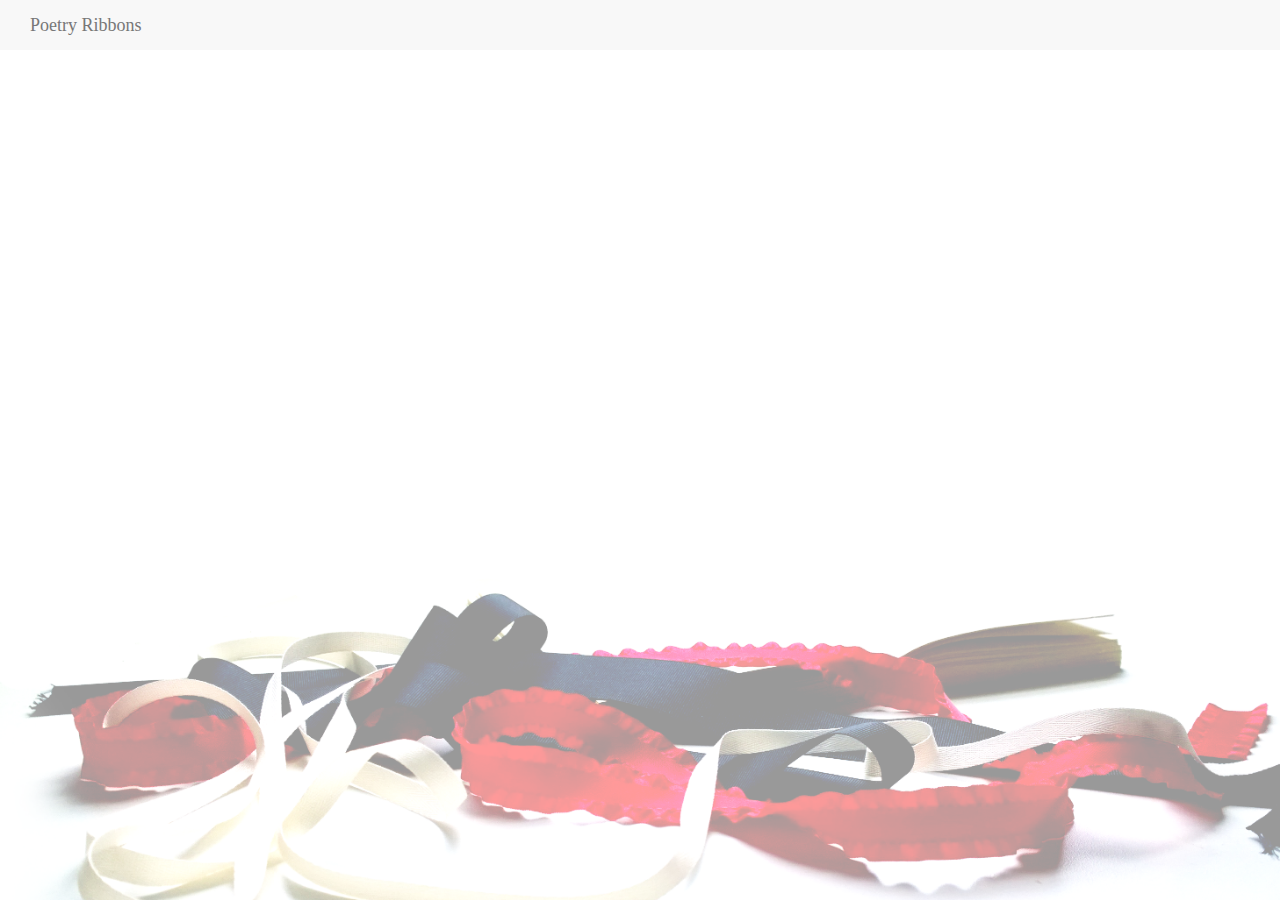
<file: public_html/header.html>
<!DOCTYPE html>
<html>
    <head>
        <title>Poetry Ribbons</title>
        <meta http-equiv="Content-Type" content="text/html; charset=UTF-8">
        <link rel="stylesheet" href="bootstrap/css/bootstrap.min.css">
        <link rel="stylesheet" href="bootstrap/css/stickyfooter.css">
        <link rel="stylesheet" href="css/mini-map.css" />
        <link rel="stylesheet" href="css/styles.css">
    </head>
    <body>
           <!-- Fixed navbar -->
            <div class="navbar navbar-default navbar-fixed-top" id="navbar-top" role="navigation">
              <div class="container-fluid">
                  <div class="col-md-3 ">
                      <a class="navbar-brand" href="#">Poetry Ribbons</a>
                  </div>
                  <div class="col-md-3 col-md-offset-3">
                      <hgroup>
                          <ul class="nav navbar-nav" ><em>
                            <li class="header-poem-title navbar-brand"></li>
                            <li class="header-poem-author navbar-brand"><small></small></li>                          
                          </em></ul>
                      </hgroup>
                  </div>
                <div class="navbar-collapse collapse">
                  <!--ul class="nav navbar-nav navbar-right">
                    <li class="header-poem-name navbar-brand">Juventud</li>
                    <li class="aheader-poem-author navbar-brand">Pablo Neruda</li>
                  </ul>-->
                </div><!--/.nav-collapse -->
              </div>
            </div>
</file>
<file: public_html/css/mini-map.css>
#mini-map-container{
	position: fixed;
	z-index: 21;
	top: 20px;
	width: 36px;
	opacity: 1;
	-webkit-transition: opacity 1s ease;
	   -moz-transition: opacity 1s ease;
		 -o-transition: opacity 1s ease;
			transition: opacity 1s ease;
}
#mini-map {
		position: absolute;
		top: 50px;
		width: 30px;

}
	#mini-map.out-of-view {
		opacity: 0;
	}
	#mini-map #current-view {
		border: 2px solid rgba(39, 17, 194, 0.15);
		width: 34px;
		background: none;
		border-radius: 6px;
		margin: 0px 0 0 -2px;
		z-index: 22;
		position: absolute;
	}
	#mini-map div {
		position: absolute;
		background: #EAEAEA;
		width: 100%;
	}
		#mini-map div.h1 {
			background: #666;
		}
		#mini-map div.h2 {
			background: #999;
		}
		#mini-map div.h3 {
			background: #CCC;
		}
		#mini-map div.p {
			background: rgba(0,0,0,0.1);
		}
		#mini-map div.ul {
			background: #FCC;
		}
		#mini-map div.ol {
			background: #F60;
		}
		#mini-map div.figure {
			background: #F4F4F4;
		}
		#mini-map div.pre {
			background: #0Cf;
		}
	#mini-map .lyrics-pane-padding {
		opacity: 0;
	}
	#mini-map .space {
		opacity: 0;
	}
	#mini-map div.highlight {
		background-color: blue;
		opacity: 0.3
	}
</file>
<file: public_html/css/styles.css>
/*  Document   : poemreader
 *  Created on : Mar 19, 2014, 3:42:04 PM
 *  Author     : Cat
 *  Description:
 *      Format the poem reader interface */
article.flip-main-container {
  width: 100%;
  height: 100%;
  position: relative;
  -webkit-transform-style: preserve-3d;
  -moz-transform-style: preserve-3d;
  -ms-transform-style: preserve-3d;
  -o-transform-style: preserve-3d;
  transform-style: preserve-3d;
}

.flip-container, .open-menu-btn {
  position: absolute;
}

.open-menu-btn {
  left: 0px;
  height: 100vh;
  width: 50px;
  z-index: 3;
  font-size: 4em;
  text-align: center;
  vertical-align: middle;
  color: transparent;
  background-color: transparent;
  -webkit-transition: all 0.2s ease-in-out;
  -moz-transition: all 0.2s ease-in-out;
  transition: all 0.2s ease-in-out;
}
.open-menu-btn p {
  display: inline-block;
  position: relative;
  width: 100%;
  top: 50%;
  transform: translateY(-50%);
  vertical-align: middle;
  -webkit-transition: all 0.4s ease-in-out;
  -moz-transition: all 0.4s ease-in-out;
  transition: all 0.4s ease-in-out;
}
.open-menu-btn:hover {
  z-index: -3;
  -webkit-transition: all 0.4s ease-in-out;
  -moz-transition: all 0.4s ease-in-out;
  transition: all 0.4s ease-in-out;
}

.left-menu-inactive {
  left: -50px;
  -webkit-transition: all 0s ease-in-out;
  -moz-transition: all 0s ease-in-out;
  transition: all 0s ease-in-out;
}

.left-menu-active {
  left: -7px;
  -webkit-transition: all 0s ease-in-out;
  -moz-transition: all 0s ease-in-out;
  transition: all 0s ease-in-out;
}

.rotate-main-left {
  -webkit-transform: translateX(210px);
  -moz-transform: translateX(210px);
  -ms-transform: translateX(210px);
  -o-transform: translateX(210px);
  transform: translateX(210px);
  -webkit-transition: all 0.3s ease-in-out;
  -moz-transition: all 0.3s ease-in-out;
  transition: all 0.3s ease-in-out;
}

.rotate-main-center {
  -webkit-transition: all 0.3s ease-in-out;
  -moz-transition: all 0.3s ease-in-out;
  transition: all 0.3s ease-in-out;
}

#left-menu {
  background-color: #dddddd;
  display: block;
  width: 220px;
  height: 100vh;
  -webkit-transition: all 0.4s ease-in-out;
  -moz-transition: all 0.4s ease-in-out;
  transition: all 0.4s ease-in-out;
  z-index: -1;
}
#left-menu ul {
  margin-top: 90px;
}
#left-menu button {
  width: 100%;
  background-color: white;
}
#left-menu .hide-visual {
  display: inline-block;
  vertical-align: middle;
  padding: 2px;
}

#poem-main-container {
  background-color: white;
  -webkit-box-shadow: 0px 0px 109px 11px rgba(0, 0, 0, 0.2);
  -moz-box-shadow: 0px 0px 109px 11px rgba(0, 0, 0, 0.2);
  box-shadow: 0px 0px 109px 11px rgba(0, 0, 0, 0.2);
}

#save-container {
  display: none;
}

#onboarding-container, #save-container {
  position: absolute;
  z-index: 10;
  width: 100%;
  height: 100%;
  background-color: rgba(0, 0, 0, 0.6);
  color: black;
  -webkit-transition: all 1s ease-in-out;
  -moz-transition: all 1s ease-in-out;
  transition: all 1s ease-in-out;
}
#onboarding-container .container-fluid, #onboarding-container .row .col-md-5, #onboarding-container .row .col-md-7, #save-container .container-fluid, #save-container .row .col-md-5, #save-container .row .col-md-7 {
  height: 100%;
}
#onboarding-container .container-fluid .row, #onboarding-container .row .col-md-5 .row, #onboarding-container .row .col-md-7 .row, #save-container .container-fluid .row, #save-container .row .col-md-5 .row, #save-container .row .col-md-7 .row {
  height: 100%;
}

#onboarding-container.onboarding-toosmall {
  display: none;
  background: no-repeat url("../img/background2.png") bottom right;
  background-color: white;
  background-size: contain;
}
#onboarding-container.onboarding-toosmall .message {
  position: absolute;
  margin-top: 20%;
  padding: 50px;
  color: black;
  height: 100%;
}
@media screen and (max-width: 1024px) {
  #onboarding-container.onboarding-toosmall {
    display: block;
  }
}

.onboarding-info-box {
  background-color: rgba(255, 255, 255, 0.8);
  padding: 20px;
  border-radius: 10px;
  font-size: 1em;
}
.onboarding-info-box small {
  color: black;
}

#onboarding-poem-info-box {
  max-height: 50%;
  margin-top: 70px;
  margin-right: 70px;
}

#onboarding-begin-container {
  margin: 10px 70px 0px 0px;
  background-color: transparent;
}
#onboarding-begin-container button div {
  display: inline-block;
  margin-right: 10px;
}

#btn-begin-reading {
  margin-left: 30px;
}
#btn-begin-reading div.spinner {
  margin-top: 10px;
  margin-left: 20px;
}
#btn-begin-reading div.spinner-label {
  margin-left: 50px;
}

.btn-begin-reading-loading {
  background-color: transparent;
  color: white;
}

.labels-container {
  position: absolute;
  width: 100%;
  height: 100%;
}

.onboarding-help-label {
  position: absolute;
}

#onboarding-go-back {
  left: 30px;
  top: 0px;
}
#onboarding-go-back #holder {
  height: 30px;
}

.onboarding-go-back-form {
  display: inline-block;
}

#onboarding-viz-menu {
  top: 50%;
}
#onboarding-viz-menu div#holder {
  width: 30px;
}

#onboarding-audio-controls {
  left: 20%;
  right: 50%;
  bottom: 30px;
}

#holder {
  margin: 20px auto;
  height: 5px;
  display: inline-block;
  position: relative;
}

.pulse {
  width: 10px;
  height: 10px;
  border: 5px solid #f7f14c;
  -webkit-border-radius: 30px;
  -moz-border-radius: 30px;
  border-radius: 30px;
  background-color: #716f42;
  z-index: 10;
  position: absolute;
  left: 15px;
  top: 15px;
}

.dot {
  border: 10px solid #fff601;
  background: transparent;
  -webkit-border-radius: 60px;
  -moz-border-radius: 60px;
  border-radius: 60px;
  height: 50px;
  width: 50px;
  -webkit-animation: pulse 3s ease-out;
  -moz-animation: pulse 3s ease-out;
  animation: pulse 3s ease-out;
  -webkit-animation-iteration-count: infinite;
  -moz-animation-iteration-count: infinite;
  animation-iteration-count: infinite;
  position: absolute;
  top: -5px;
  left: -5px;
  z-index: 1;
  opacity: 0;
}

@-moz-keyframes pulse {
  0% {
    -moz-transform: scale(0);
    opacity: 0;
  }

  25% {
    -moz-transform: scale(0);
    opacity: 0.1;
  }

  50% {
    -moz-transform: scale(0.1);
    opacity: 0.3;
  }

  75% {
    -moz-transform: scale(0.5);
    opacity: 0.5;
  }

  100% {
    -moz-transform: scale(1);
    opacity: 0;
  }
}
@-webkit-keyframes "pulse" {
  0% {
    -webkit-transform: scale(0);
    opacity: 0;
  }

  25% {
    -webkit-transform: scale(0);
    opacity: 0.1;
  }

  50% {
    -webkit-transform: scale(0.1);
    opacity: 0.3;
  }

  75% {
    -webkit-transform: scale(0.5);
    opacity: 0.5;
  }

  100% {
    -webkit-transform: scale(1);
    opacity: 0;
  }
}
/*  Document   : poemreader
 *  Created on : Mar 19, 2014, 3:42:04 PM
 *  Author     : Cat
 *  Description:
 *      Format the poem reader interface */
textarea {
  width: 100%;
}

.check-area {
  padding-left: 10px;
}

label.btn.reviewToggle {
  background-color: rgba(0, 0, 0, 0.2);
}

label.btn.reviewToggle.active {
  background-color: gray;
  color: white;
}

.review-btn-group {
  float: right;
  padding-right: 10px;
}

.trigger-parent-pane {
  display: none;
}

body {
  background-color: #fffdf9;
  color: #190901;
  font-family: "Book Antiqua", Palatino, "Palatino Linotype", "Palatino LT STD", Georgia, serif;
  background: no-repeat url("../img/background2.png") bottom right;
  background-size: contain;
}

html, body {
  position: absolute;
  overflow: hidden;
  -webkit-font-smoothing: antialiased;
}

html, body, article .main-container {
  width: 100%;
  height: 100%;
}

#navbar-top {
  border: none;
}
@media screen and (max-width: 1024px) {
  #navbar-top {
    display: none;
  }
}

.navbar-brand {
  background: transparent;
  border: none;
}

.header-poem-title {
  padding-left: 0px;
}

#btn-question, .btn-question {
  float: right;
  background: transparent;
}

.list-group-item {
  background: white;
  -webkit-transition: all 0.3s ease-in-out;
  -moz-transition: all 0.3s ease-in-out;
  transition: all 0.3s ease-in-out;
}
.list-group-item:hover {
  background: rgba(0, 0, 0, 0.1);
  -webkit-transition: all 0.3s ease-in-out;
  -moz-transition: all 0.3s ease-in-out;
  transition: all 0.3s ease-in-out;
}

.welcome {
  -webkit-transition: all 1s slide-in-out;
  -moz-transition: all 1s slide-in-out;
  transition: all 1s slide-in-out;
}

#jumbotron-about-box {
  background-color: transparent;
}

#about-box {
  display: none;
  -webkit-transition: all 0.3s ease-in-out;
  -moz-transition: all 0.3s ease-in-out;
  transition: all 0.3s ease-in-out;
}

.poem-pane {
  height: 100%;
  overflow: hidden;
}
.poem-pane div {
  /*height:100%; */
}

p {
  -webkit-transition: all 0.3s ease-in-out;
  -moz-transition: all 0.3s ease-in-out;
  transition: all 0.3s ease-in-out;
  font-size: 1.5em;
}
p.line {
  margin: 0;
  padding: 2px;
  font-size: 1.5em;
  color: rgba(0, 0, 0, 0.6);
}
p.highlight {
  /*background-color: rgba(255,234,0,.3); */
  color: #2711c2;
  -webkit-transition: all 0.3s ease-in-out;
  -moz-transition: all 0.3s ease-in-out;
  transition: all 0.3s ease-in-out;
}

#visualization-controls {
  width: 100%;
  -webkit-transition: all 0.3s ease-in-out;
  -moz-transition: all 0.3s ease-in-out;
  transition: all 0.3s ease-in-out;
}

.invisible {
  opacity: 0;
  -webkit-transition: all 0.3s ease-in-out;
  -moz-transition: all 0.3s ease-in-out;
  transition: all 0.3s ease-in-out;
}

#poem-pane-pane {
  padding: 0px, 0, 0, 20px;
  height: 100vh;
  overflow: hidden;
}

#poem-lyrics-pane {
  margin-top: 70px;
  height: 70vh;
  font-family: Garamond, Baskerville, "Baskerville Old Face", "Hoefler Text", "Times New Roman", serif;
  -webkit-transition: all 0.3s ease-in-out;
  -moz-transition: all 0.3s ease-in-out;
  transition: all 0.3s ease-in-out;
}

.poem-lyrics-pane-label {
  padding: 0px 60px 0px 0px;
}

.poem-lyrics-pane-lyrics {
  overflow-y: scroll;
  height: 70vh;
}

.lyrics-pane-label {
  color: rgba(0, 0, 0, 0.7);
}

.lyrics-pane-padding {
  height: 30vh;
}

.middle div.poem-lyrics-pane-lyrics::-webkit-scrollbar {
  width: 0px;
}

.space {
  margin: 0px;
  height: 25px;
}

.poem-lyrics-pane-lyrics::-webkit-scrollbar {
  width: 60px;
}

.line-number, .line-number-blank {
  padding-top: 3px;
  text-align: left;
  color: rgba(0, 0, 0, 0.4);
  position: absolute;
  min-width: 10px;
  font-size: 0.7em;
  display: inline-block;
}

.line-number-blank {
  color: transparent;
}

.line-content {
  display: inline-block;
  padding-left: 25px;
}

.audio-controller .btn {
  background-color: transparent;
  color: black;
}

#audio-time-holder {
  opacity: 0.5;
  -webkit-transition: all 0.3s ease-in-out;
  -moz-transition: all 0.3s ease-in-out;
  transition: all 0.3s ease-in-out;
}
#audio-time-holder:hover {
  opacity: 1;
  -webkit-transition: all 0.3s ease-in-out;
  -moz-transition: all 0.3s ease-in-out;
  transition: all 0.3s ease-in-out;
}
</file>
<file: public_html/bootstrap/css/stickyfooter.css>
/* 
    Document   : stickyfooter
    Created on : Mar 18, 2014, 10:32:59 AM
    Author     : Cat
    Description:
        Styles for bootstrap's sticky footer
*/

/* Sticky footer styles
-------------------------------------------------- */
html {
  position: relative;
  min-height: 100%;
}
body {
  
}
#footer {
  position: absolute;
  bottom: 0;
  width: 100%;
  /* Set the fixed height of the footer here */
  height: 60px;
  background-color: #ffffff;
  padding-top:10px;
}
</file>
